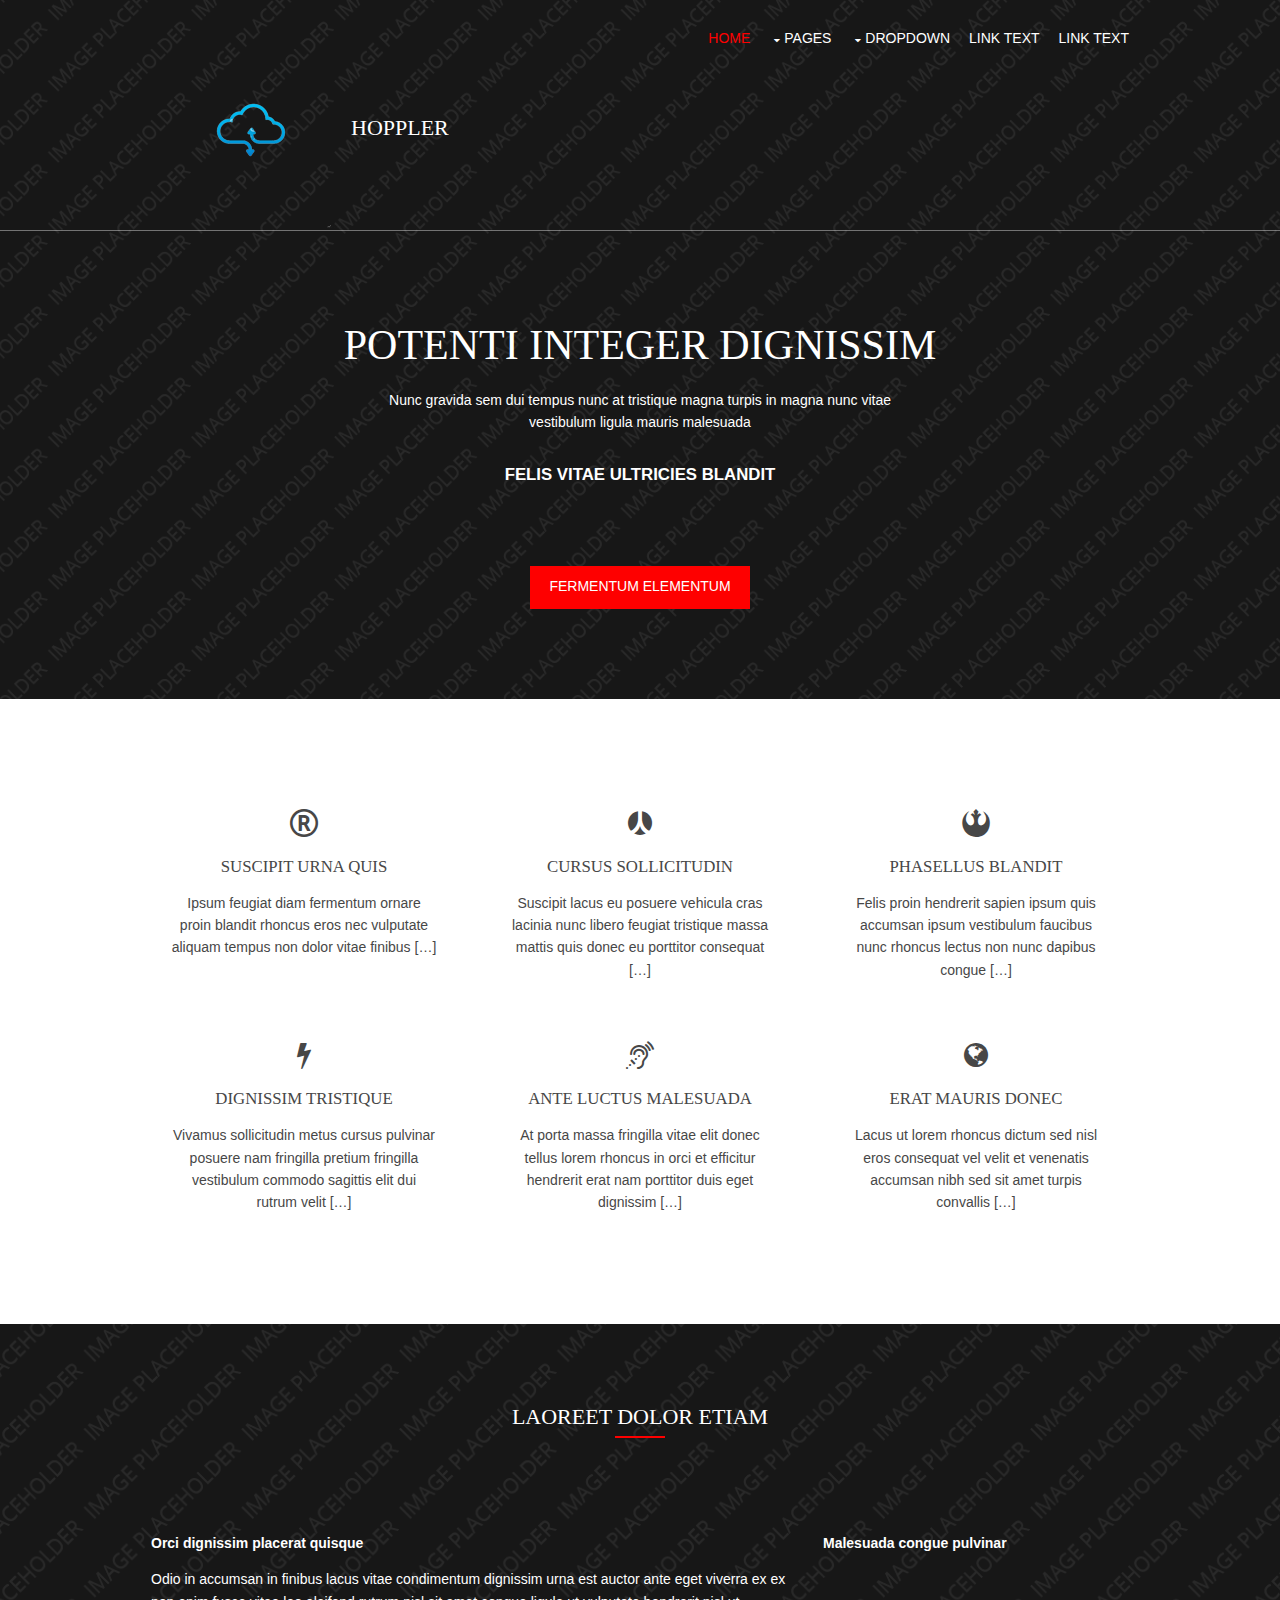
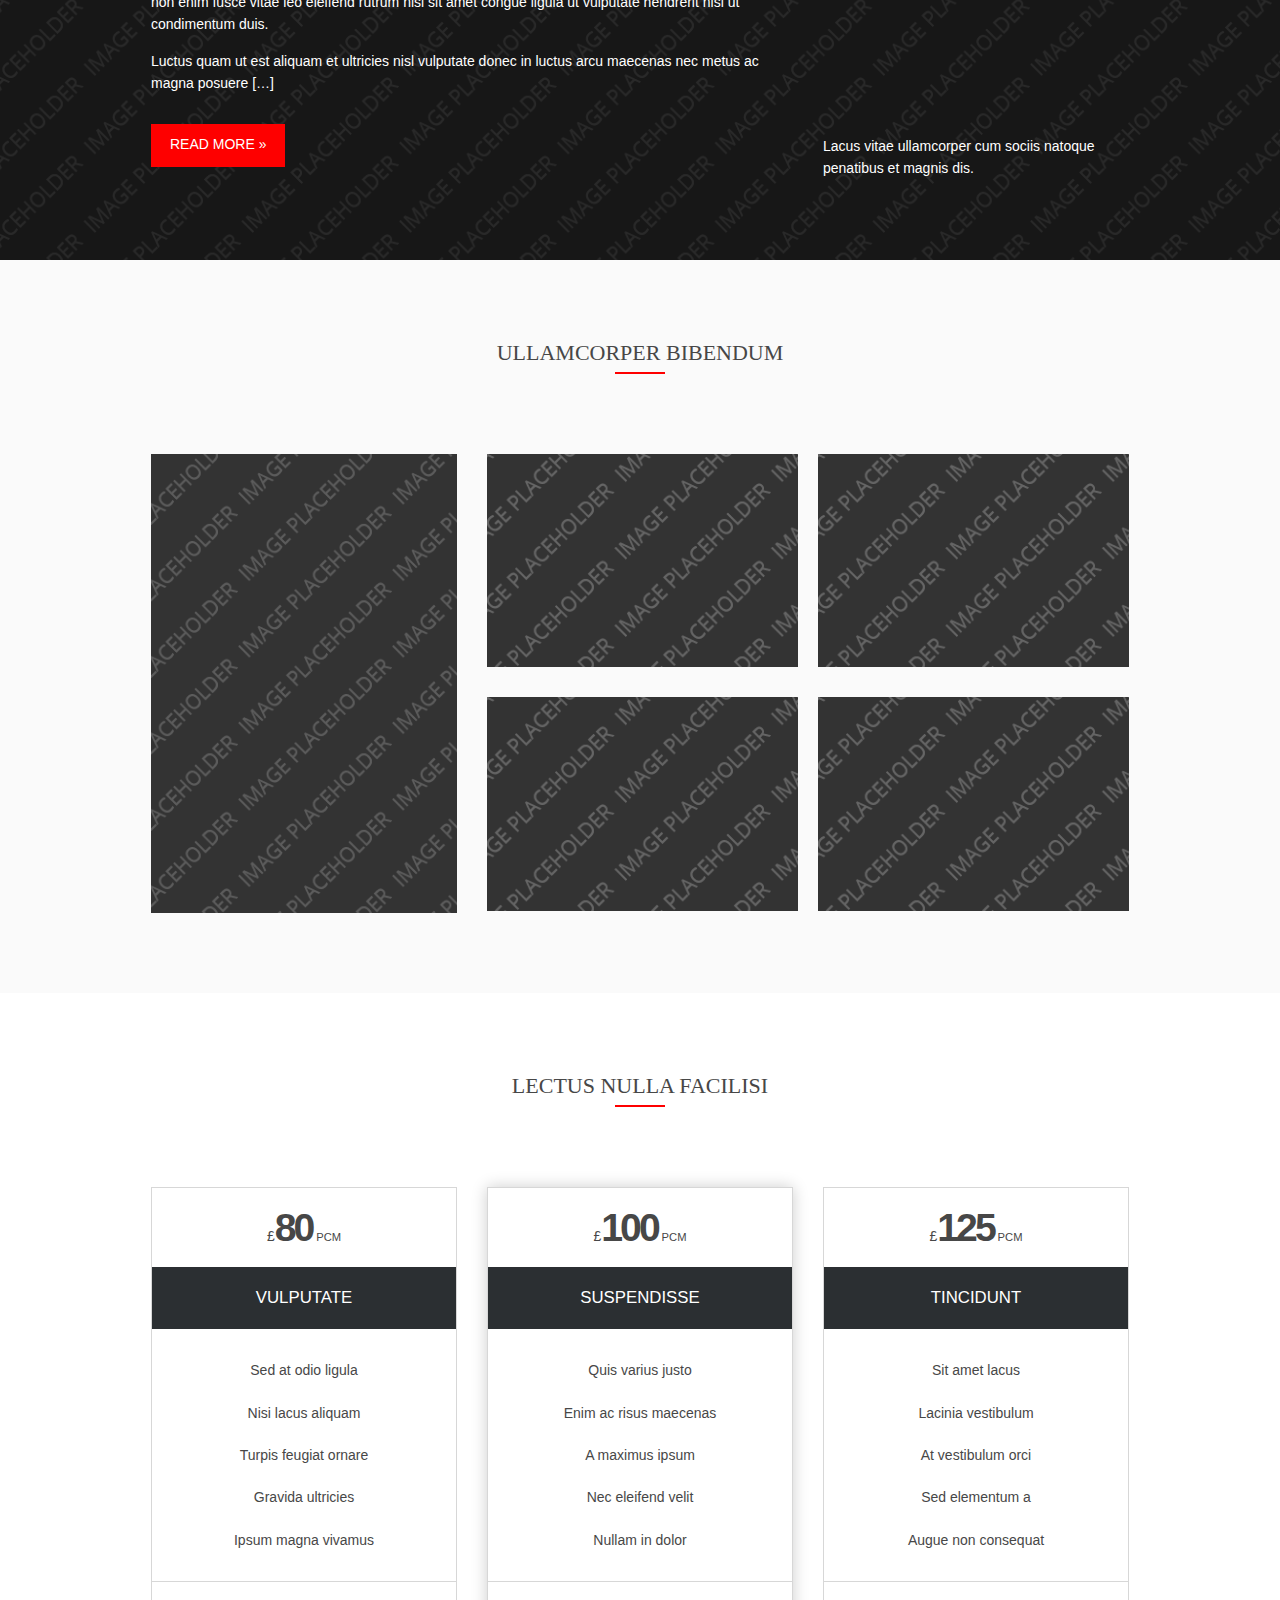
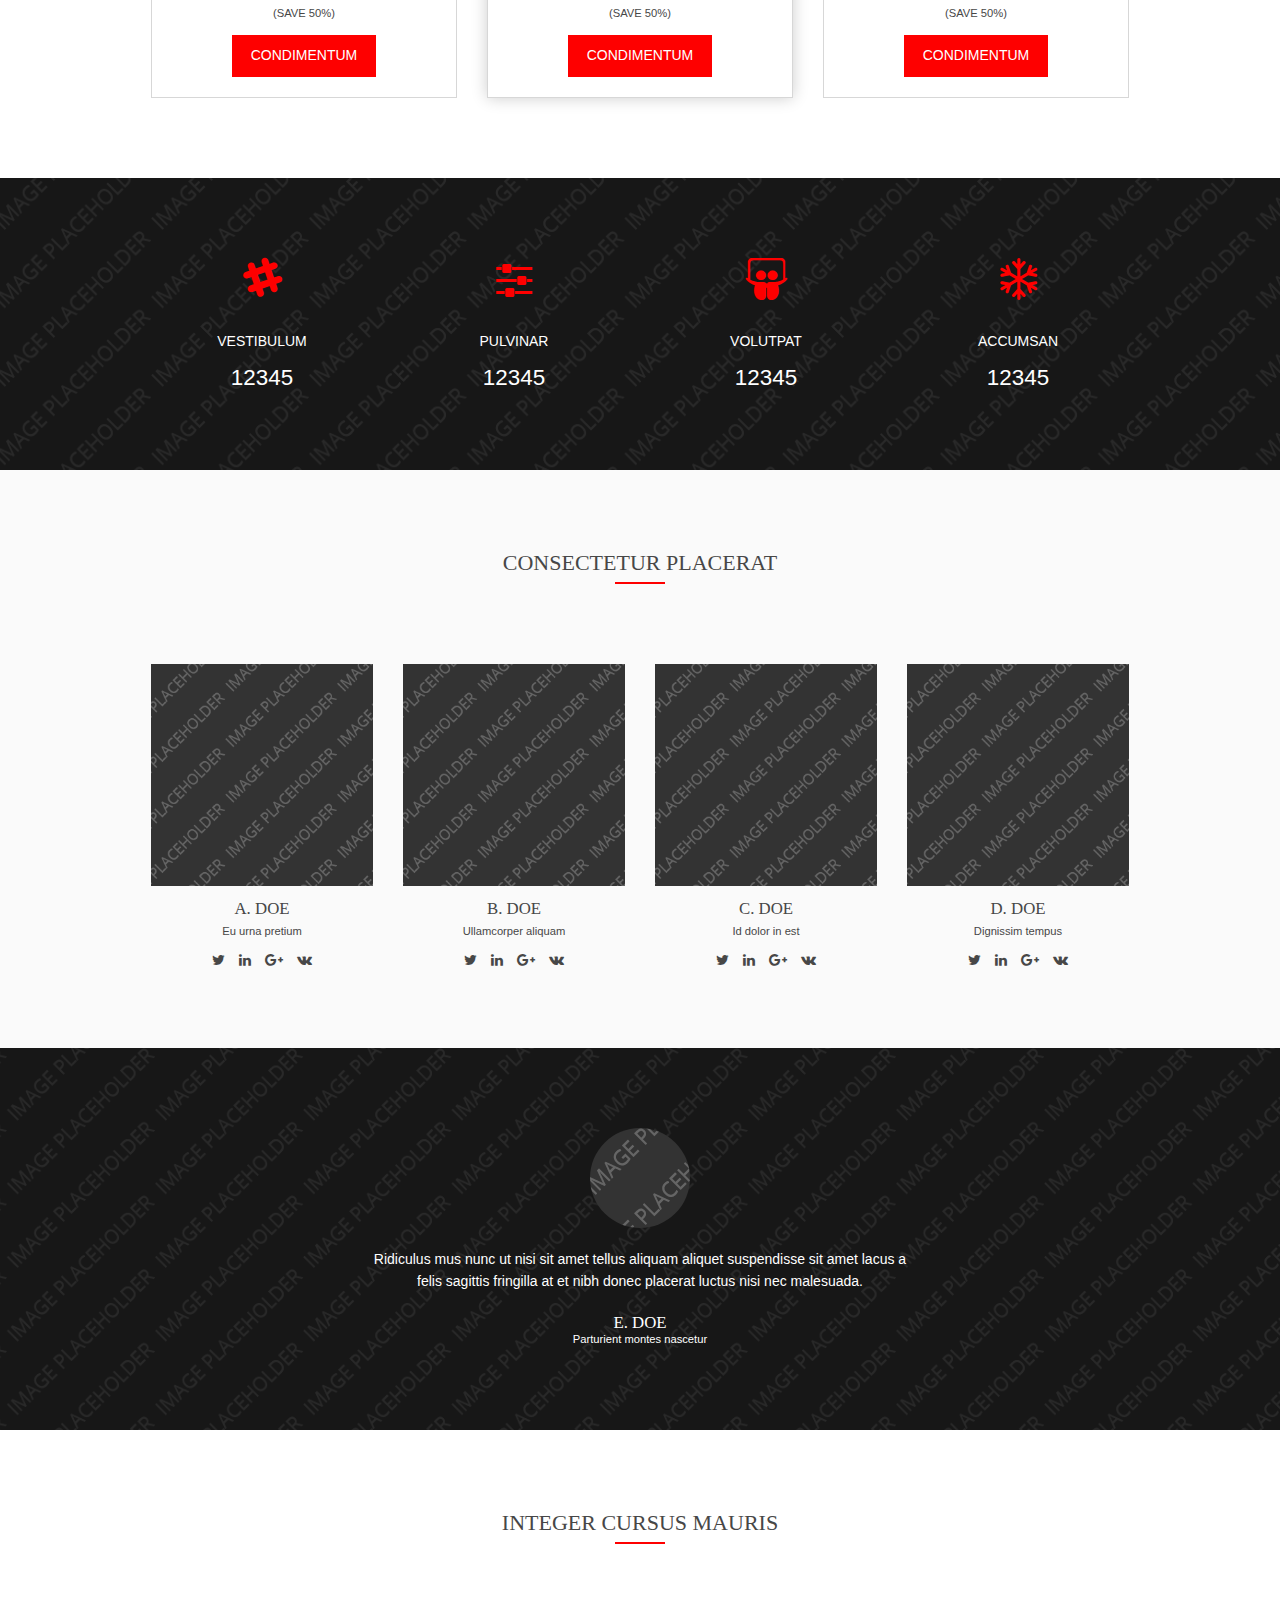
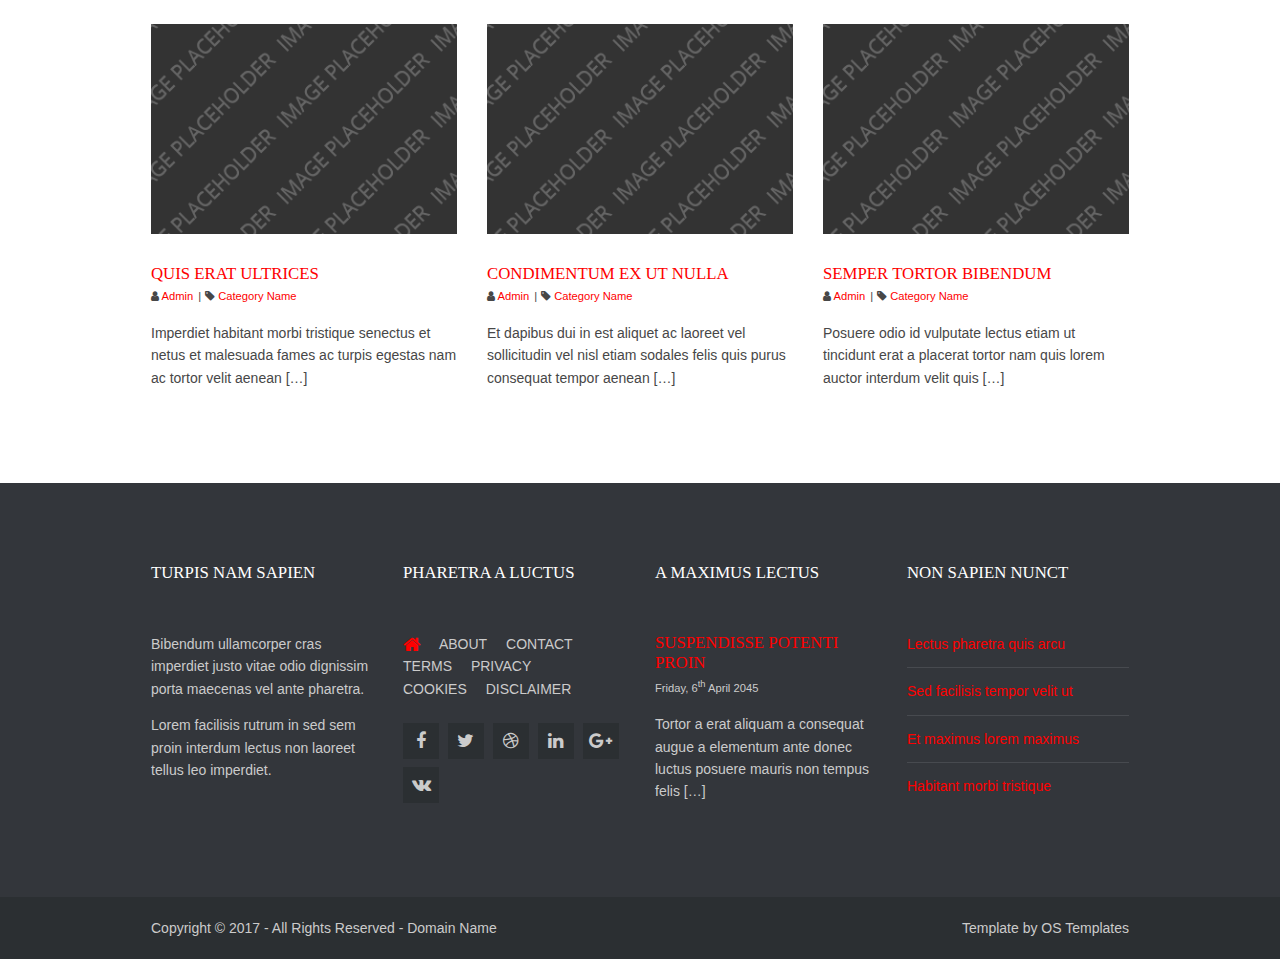
<file: src/main/webapp/WEB-INF/hoppler/index.html>
<!DOCTYPE html>
<!--
Template Name: Hoppler
Author: <a href="http://www.os-templates.com/">OS Templates</a>
Author URI: http://www.os-templates.com/
Licence: Free to use under our free template licence terms
Licence URI: http://www.os-templates.com/template-terms
-->
<html lang="">
<!-- To declare your language - read more here: https://www.w3.org/International/questions/qa-html-language-declarations -->
<head>
<title>Hoppler</title>
<meta charset="utf-8">
<meta name="viewport" content="width=device-width, initial-scale=1.0, maximum-scale=1.0, user-scalable=no">
<link href="layout/styles/layout.css" rel="stylesheet" type="text/css" media="all">
</head>
<body id="top">
<!-- ################################################################################################ -->
<!-- ################################################################################################ -->
<!-- ################################################################################################ -->
<!-- Top Background Image Wrapper -->
<div class="bgded overlay" style="background-image:url('images/demo/backgrounds/01.png');"> 
  <!-- ################################################################################################ -->
  <div class="wrapper row1">
    <header id="header" class="hoc clear"> 
      <!-- ################################################################################################ -->
      <div id="logo" class="fl_left">
        <h1><a href="index.html"><img src="images/demo/icon.png" />Hoppler</a></h1>
      </div>
      <nav id="mainav" class="fl_right">
        <ul class="clear">
          <li class="active"><a href="index.html">Home</a></li>
          <li><a class="drop" href="#">Pages</a>
            <ul>
              <li><a href="pages/gallery.html">Gallery</a></li>
              <li><a href="pages/full-width.html">Full Width</a></li>
              <li><a href="pages/sidebar-left.html">Sidebar Left</a></li>
              <li><a href="pages/sidebar-right.html">Sidebar Right</a></li>
              <li><a href="pages/basic-grid.html">Basic Grid</a></li>
            </ul>
          </li>
          <li><a class="drop" href="#">Dropdown</a>
            <ul>
              <li><a href="#">Level 2</a></li>
              <li><a class="drop" href="#">Level 2 + Drop</a>
                <ul>
                  <li><a href="#">Level 3</a></li>
                  <li><a href="#">Level 3</a></li>
                  <li><a href="#">Level 3</a></li>
                </ul>
              </li>
              <li><a href="#">Level 2</a></li>
            </ul>
          </li>
          <li><a href="#">Link Text</a></li>
          <li><a href="#">Link Text</a></li>
        </ul>
      </nav>
      <!-- ################################################################################################ -->
    </header>
  </div>
  <!-- ################################################################################################ -->
  <!-- ################################################################################################ -->
  <!-- ################################################################################################ -->
  <div id="pageintro" class="hoc clear">
    <article> 
      <!-- ################################################################################################ -->
      <h3 class="heading">Potenti integer dignissim</h3>
      <p>Nunc gravida sem dui tempus nunc at tristique magna turpis in magna nunc vitae vestibulum ligula mauris malesuada</p>
      <p class="font-x1 uppercase bold">Felis vitae ultricies blandit</p>
      <footer><a class="btn" href="#">Fermentum elementum</a></footer>
      <!-- ################################################################################################ -->
    </article>
  </div>
  <!-- ################################################################################################ -->
</div>
<!-- End Top Background Image Wrapper -->
<!-- ################################################################################################ -->
<!-- ################################################################################################ -->
<!-- ################################################################################################ -->
<div class="wrapper row3">
  <main class="hoc container clear"> 
    <!-- main body -->
    <!-- ################################################################################################ -->
    <ul class="nospace group services">
      <li class="one_third first">
        <article><a href="#"><i class="fa fa-2x fa-registered"></i></a>
          <h6 class="heading font-x1">Suscipit urna quis</h6>
          <p>Ipsum feugiat diam fermentum ornare proin blandit rhoncus eros nec vulputate aliquam tempus non dolor vitae finibus [&hellip;]</p>
        </article>
      </li>
      <li class="one_third">
        <article><a href="#"><i class="fa fa-2x fa-renren"></i></a>
          <h6 class="heading font-x1">Cursus sollicitudin</h6>
          <p>Suscipit lacus eu posuere vehicula cras lacinia nunc libero feugiat tristique massa mattis quis donec eu porttitor consequat [&hellip;]</p>
        </article>
      </li>
      <li class="one_third">
        <article><a href="#"><i class="fa fa-2x fa-resistance"></i></a>
          <h6 class="heading font-x1">Phasellus blandit</h6>
          <p>Felis proin hendrerit sapien ipsum quis accumsan ipsum vestibulum faucibus nunc rhoncus lectus non nunc dapibus congue [&hellip;]</p>
        </article>
      </li>
      <li class="one_third first">
        <article><a href="#"><i class="fa fa-2x fa-flash"></i></a>
          <h6 class="heading font-x1">Dignissim tristique</h6>
          <p>Vivamus sollicitudin metus cursus pulvinar posuere nam fringilla pretium fringilla vestibulum commodo sagittis elit dui rutrum velit [&hellip;]</p>
        </article>
      </li>
      <li class="one_third">
        <article><a href="#"><i class="fa fa-2x fa-assistive-listening-systems"></i></a>
          <h6 class="heading font-x1">Ante luctus malesuada</h6>
          <p>At porta massa fringilla vitae elit donec tellus lorem rhoncus in orci et efficitur hendrerit erat nam porttitor duis eget dignissim [&hellip;]</p>
        </article>
      </li>
      <li class="one_third">
        <article><a href="#"><i class="fa fa-2x fa-globe"></i></a>
          <h6 class="heading font-x1">Erat mauris donec</h6>
          <p>Lacus ut lorem rhoncus dictum sed nisl eros consequat vel velit et venenatis accumsan nibh sed sit amet turpis convallis [&hellip;]</p>
        </article>
      </li>
    </ul>
    <!-- ################################################################################################ -->
    <!-- / main body -->
    <div class="clear"></div>
  </main>
</div>
<!-- ################################################################################################ -->
<!-- ################################################################################################ -->
<!-- ################################################################################################ -->
<div class="wrapper bgded overlay" style="background-image:url('images/demo/backgrounds/02.png');">
  <div class="hoc container clear"> 
    <!-- ################################################################################################ -->
    <div class="sectiontitle">
      <h6 class="heading">Laoreet dolor etiam</h6>
    </div>
    <div class="group">
      <div class="two_third first">
        <p><strong>Orci dignissim placerat quisque</strong></p>
        <p>Odio in accumsan in finibus lacus vitae condimentum dignissim urna est auctor ante eget viverra ex ex non enim fusce vitae leo eleifend rutrum nisl sit amet congue ligula ut vulputate hendrerit nisl ut condimentum duis.</p>
        <p class="btmspace-30">Luctus quam ut est aliquam et ultricies nisl vulputate donec in luctus arcu maecenas nec metus ac magna posuere [&hellip;]</p>
        <footer><a class="btn" href="#">Read More &raquo;</a></footer>
      </div>
      <div class="one_third">
        <p><strong>Malesuada congue pulvinar</strong></p>
        <figure class="videocontainer"> 
          <!-- Important: Any type of video called via "iframe" must be in a container using class="videocontainer" -->
          <iframe src="https://www.youtube-nocookie.com/embed/8Z9089048wk?modestbranding=1&amp;showinfo=0&amp;vq=hd1080&amp;rel=0&amp;wmode=transparent" allowfullscreen style="border:none;"></iframe>
          <figcaption>Lacus vitae ullamcorper cum sociis natoque penatibus et magnis dis.</figcaption>
        </figure>
      </div>
    </div>
    <!-- ################################################################################################ -->
  </div>
</div>
<!-- ################################################################################################ -->
<!-- ################################################################################################ -->
<!-- ################################################################################################ -->
<div class="wrapper row2">
  <section class="hoc container clear"> 
    <!-- ################################################################################################ -->
    <div class="sectiontitle">
      <h6 class="heading">Ullamcorper bibendum</h6>
    </div>
    <div class="group">
      <div class="one_third first"><a class="imgover" href="#"><img src="images/demo/320x480.png" alt=""></a></div>
      <div class="two_third">
        <figure class="group">
          <div class="one_half first btmspace-30"><a class="imgover" href="#"><img src="images/demo/320x220.png" alt=""></a></div>
          <div class="one_half btmspace-30"><a class="imgover" href="#"><img src="images/demo/320x220.png" alt=""></a></div>
          <div class="one_half first"><a class="imgover" href="#"><img src="images/demo/320x220.png" alt=""></a></div>
          <div class="one_half"><a class="imgover" href="#"><img src="images/demo/320x220.png" alt=""></a></div>
        </figure>
      </div>
    </div>
    <!-- ################################################################################################ -->
  </section>
</div>
<!-- ################################################################################################ -->
<!-- ################################################################################################ -->
<!-- ################################################################################################ -->
<div class="wrapper row3">
  <section class="hoc container clear"> 
    <!-- ################################################################################################ -->
    <div class="sectiontitle">
      <h6 class="heading">Lectus nulla facilisi</h6>
    </div>
    <div class="group">
      <figure class="one_third first">
        <ul class="nospace pricelist">
          <li>&pound;<strong>80</strong> <em>pcm</em></li>
          <li>Vulputate</li>
          <li>Sed at odio ligula</li>
          <li>Nisi lacus aliquam</li>
          <li>Turpis feugiat ornare</li>
          <li>Gravida ultricies</li>
          <li class="last">Ipsum magna vivamus</li>
          <li>
            <p>(Save 50%)</p>
            <p><a class="btn" href="#">Condimentum</a></p>
          </li>
        </ul>
      </figure>
      <figure class="one_third">
        <ul class="nospace pricelist bargain">
          <li>&pound;<strong>100</strong> <em>pcm</em></li>
          <li>Suspendisse</li>
          <li>Quis varius justo</li>
          <li>Enim ac risus maecenas</li>
          <li>A maximus ipsum</li>
          <li>Nec eleifend velit</li>
          <li class="last">Nullam in dolor</li>
          <li>
            <p>(Save 50%)</p>
            <p><a class="btn" href="#">Condimentum</a></p>
          </li>
        </ul>
      </figure>
      <figure class="one_third">
        <ul class="nospace pricelist">
          <li>&pound;<strong>125</strong> <em>pcm</em></li>
          <li>Tincidunt</li>
          <li>Sit amet lacus</li>
          <li>Lacinia vestibulum</li>
          <li>At vestibulum orci</li>
          <li>Sed elementum a</li>
          <li class="last">Augue non consequat</li>
          <li>
            <p>(Save 50%)</p>
            <p><a class="btn" href="#">Condimentum</a></p>
          </li>
        </ul>
      </figure>
    </div>
    <!-- ################################################################################################ -->
  </section>
</div>
<!-- ################################################################################################ -->
<!-- ################################################################################################ -->
<!-- ################################################################################################ -->
<div class="wrapper bgded overlay" style="background-image:url('images/demo/backgrounds/03.png');">
  <div class="hoc container clear"> 
    <!-- ################################################################################################ -->
    <ul id="stats" class="nospace group">
      <li class="one_quarter first"><a href="#"><i class="fa fa-3x fa-slack"></i></a>
        <p>Vestibulum</p>
        <p>12345</p>
      </li>
      <li class="one_quarter"><a href="#"><i class="fa fa-3x fa-sliders"></i></a>
        <p>Pulvinar</p>
        <p>12345</p>
      </li>
      <li class="one_quarter"><a href="#"><i class="fa fa-3x fa-slideshare"></i></a>
        <p>Volutpat</p>
        <p>12345</p>
      </li>
      <li class="one_quarter"><a href="#"><i class="fa fa-3x fa-snowflake-o"></i></a>
        <p>Accumsan</p>
        <p>12345</p>
      </li>
    </ul>
    <!-- ################################################################################################ -->
  </div>
</div>
<!-- ################################################################################################ -->
<!-- ################################################################################################ -->
<!-- ################################################################################################ -->
<div class="wrapper row2">
  <section class="hoc container clear"> 
    <!-- ################################################################################################ -->
    <div class="sectiontitle">
      <h6 class="heading">Consectetur placerat</h6>
    </div>
    <div class="group team">
      <figure class="one_quarter first"><a class="imgover" href="#"><img src="images/demo/320x320.png" alt=""></a>
        <figcaption>
          <h6 class="heading">A. Doe</h6>
          <em>Eu urna pretium</em>
          <footer>
            <ul class="faico clear">
              <li><a class="faicon-twitter" href="#"><i class="fa fa-twitter"></i></a></li>
              <li><a class="faicon-linkedin" href="#"><i class="fa fa-linkedin"></i></a></li>
              <li><a class="faicon-google-plus" href="#"><i class="fa fa-google-plus"></i></a></li>
              <li><a class="faicon-vk" href="#"><i class="fa fa-vk"></i></a></li>
            </ul>
          </footer>
        </figcaption>
      </figure>
      <figure class="one_quarter"><a class="imgover" href="#"><img src="images/demo/320x320.png" alt=""></a>
        <figcaption>
          <h6 class="heading">B. Doe</h6>
          <em>Ullamcorper aliquam</em>
          <footer>
            <ul class="faico clear">
              <li><a class="faicon-twitter" href="#"><i class="fa fa-twitter"></i></a></li>
              <li><a class="faicon-linkedin" href="#"><i class="fa fa-linkedin"></i></a></li>
              <li><a class="faicon-google-plus" href="#"><i class="fa fa-google-plus"></i></a></li>
              <li><a class="faicon-vk" href="#"><i class="fa fa-vk"></i></a></li>
            </ul>
          </footer>
        </figcaption>
      </figure>
      <figure class="one_quarter"><a class="imgover" href="#"><img src="images/demo/320x320.png" alt=""></a>
        <figcaption>
          <h6 class="heading">C. Doe</h6>
          <em>Id dolor in est</em>
          <footer>
            <ul class="faico clear">
              <li><a class="faicon-twitter" href="#"><i class="fa fa-twitter"></i></a></li>
              <li><a class="faicon-linkedin" href="#"><i class="fa fa-linkedin"></i></a></li>
              <li><a class="faicon-google-plus" href="#"><i class="fa fa-google-plus"></i></a></li>
              <li><a class="faicon-vk" href="#"><i class="fa fa-vk"></i></a></li>
            </ul>
          </footer>
        </figcaption>
      </figure>
      <figure class="one_quarter"><a class="imgover" href="#"><img src="images/demo/320x320.png" alt=""></a>
        <figcaption>
          <h6 class="heading">D. Doe</h6>
          <em>Dignissim tempus</em>
          <footer>
            <ul class="faico clear">
              <li><a class="faicon-twitter" href="#"><i class="fa fa-twitter"></i></a></li>
              <li><a class="faicon-linkedin" href="#"><i class="fa fa-linkedin"></i></a></li>
              <li><a class="faicon-google-plus" href="#"><i class="fa fa-google-plus"></i></a></li>
              <li><a class="faicon-vk" href="#"><i class="fa fa-vk"></i></a></li>
            </ul>
          </footer>
        </figcaption>
      </figure>
    </div>
    <!-- ################################################################################################ -->
  </section>
</div>
<!-- ################################################################################################ -->
<!-- ################################################################################################ -->
<!-- ################################################################################################ -->
<div class="wrapper bgded overlay" style="background-image:url('images/demo/backgrounds/04.png');">
  <div class="hoc container testimonials clear"> 
    <!-- ################################################################################################ -->
    <article><img src="images/demo/100x100.png" alt="">
      <blockquote>Ridiculus mus nunc ut nisi sit amet tellus aliquam aliquet suspendisse sit amet lacus a felis sagittis fringilla at et nibh donec placerat luctus nisi nec malesuada.</blockquote>
      <h6 class="heading font-x1">E. Doe</h6>
      <em>Parturient montes nascetur</em></article>
    <!-- ################################################################################################ -->
  </div>
</div>
<!-- ################################################################################################ -->
<!-- ################################################################################################ -->
<!-- ################################################################################################ -->
<div class="wrapper row3">
  <div class="hoc container clear"> 
    <!-- ################################################################################################ -->
    <div class="sectiontitle">
      <h6 class="heading">Integer cursus mauris</h6>
    </div>
    <ul class="nospace group latest">
      <li class="one_third first">
        <article>
          <figure><a class="imgover" href="#"><img src="images/demo/320x220.png" alt=""></a></figure>
          <div class="txtwrap">
            <h4 class="heading"><a href="#">Quis erat ultrices</a></h4>
            <ul class="nospace meta">
              <li><i class="fa fa-user"></i> <a href="#">Admin</a></li>
              <li><i class="fa fa-tag"></i> <a href="#">Category Name</a></li>
            </ul>
            <p>Imperdiet habitant morbi tristique senectus et netus et malesuada fames ac turpis egestas nam ac tortor velit aenean [&hellip;]</p>
          </div>
        </article>
      </li>
      <li class="one_third">
        <article>
          <figure><a class="imgover" href="#"><img src="images/demo/320x220.png" alt=""></a></figure>
          <div class="txtwrap">
            <h4 class="heading"><a href="#">Condimentum ex ut nulla</a></h4>
            <ul class="nospace meta">
              <li><i class="fa fa-user"></i> <a href="#">Admin</a></li>
              <li><i class="fa fa-tag"></i> <a href="#">Category Name</a></li>
            </ul>
            <p>Et dapibus dui in est aliquet ac laoreet vel sollicitudin vel nisl etiam sodales felis quis purus consequat tempor aenean [&hellip;]</p>
          </div>
        </article>
      </li>
      <li class="one_third">
        <article>
          <figure><a class="imgover" href="#"><img src="images/demo/320x220.png" alt=""></a></figure>
          <div class="txtwrap">
            <h4 class="heading"><a href="#">Semper tortor bibendum</a></h4>
            <ul class="nospace meta">
              <li><i class="fa fa-user"></i> <a href="#">Admin</a></li>
              <li><i class="fa fa-tag"></i> <a href="#">Category Name</a></li>
            </ul>
            <p>Posuere odio id vulputate lectus etiam ut tincidunt erat a placerat tortor nam quis lorem auctor interdum velit quis [&hellip;]</p>
          </div>
        </article>
      </li>
    </ul>
    <!-- ################################################################################################ -->
  </div>
</div>
<!-- ################################################################################################ -->
<!-- ################################################################################################ -->
<!-- ################################################################################################ -->
<div class="wrapper row4">
  <footer id="footer" class="hoc clear"> 
    <!-- ################################################################################################ -->
    <div class="one_quarter first">
      <h6 class="heading">Turpis nam sapien</h6>
      <p>Bibendum ullamcorper cras imperdiet justo vitae odio dignissim porta maecenas vel ante pharetra.</p>
      <p>Lorem facilisis rutrum in sed sem proin interdum lectus non laoreet tellus leo imperdiet.</p>
    </div>
    <div class="one_quarter">
      <h6 class="heading">Pharetra a luctus</h6>
      <nav>
        <ul class="nospace">
          <li><a href="index.html"><i class="fa fa-lg fa-home"></i></a></li>
          <li><a href="#">About</a></li>
          <li><a href="#">Contact</a></li>
          <li><a href="#">Terms</a></li>
          <li><a href="#">Privacy</a></li>
          <li><a href="#">Cookies</a></li>
          <li><a href="#">Disclaimer</a></li>
        </ul>
      </nav>
      <ul class="faico clear">
        <li><a class="faicon-facebook" href="#"><i class="fa fa-facebook"></i></a></li>
        <li><a class="faicon-twitter" href="#"><i class="fa fa-twitter"></i></a></li>
        <li><a class="faicon-dribble" href="#"><i class="fa fa-dribbble"></i></a></li>
        <li><a class="faicon-linkedin" href="#"><i class="fa fa-linkedin"></i></a></li>
        <li><a class="faicon-google-plus" href="#"><i class="fa fa-google-plus"></i></a></li>
        <li><a class="faicon-vk" href="#"><i class="fa fa-vk"></i></a></li>
      </ul>
    </div>
    <div class="one_quarter">
      <h6 class="heading">A maximus lectus</h6>
      <article>
        <h2 class="nospace font-x1"><a href="#">Suspendisse potenti proin</a></h2>
        <time class="font-xs" datetime="2045-04-06">Friday, 6<sup>th</sup> April 2045</time>
        <p>Tortor a erat aliquam a consequat augue a elementum ante donec luctus posuere mauris non tempus felis [&hellip;]</p>
      </article>
    </div>
    <div class="one_quarter">
      <h6 class="heading">Non sapien nunct</h6>
      <ul class="nospace linklist">
        <li><a href="#">Lectus pharetra quis arcu</a></li>
        <li><a href="#">Sed facilisis tempor velit ut</a></li>
        <li><a href="#">Et maximus lorem maximus</a></li>
        <li><a href="#">Habitant morbi tristique</a></li>
      </ul>
    </div>
    <!-- ################################################################################################ -->
  </footer>
</div>
<!-- ################################################################################################ -->
<!-- ################################################################################################ -->
<!-- ################################################################################################ -->
<div class="wrapper row5">
  <div id="copyright" class="hoc clear"> 
    <!-- ################################################################################################ -->
    <p class="fl_left">Copyright &copy; 2017 - All Rights Reserved - <a href="#">Domain Name</a></p>
    <p class="fl_right">Template by <a target="_blank" href="http://www.os-templates.com/" title="Free Website Templates">OS Templates</a></p>
    <!-- ################################################################################################ -->
  </div>
</div>
<!-- ################################################################################################ -->
<!-- ################################################################################################ -->
<!-- ################################################################################################ -->
<a id="backtotop" href="#top"><i class="fa fa-chevron-up"></i></a>
<!-- JAVASCRIPTS -->
<script src="layout/scripts/jquery.min.js"></script>
<script src="layout/scripts/jquery.backtotop.js"></script>
<script src="layout/scripts/jquery.mobilemenu.js"></script>
</body>
</html>
</file>
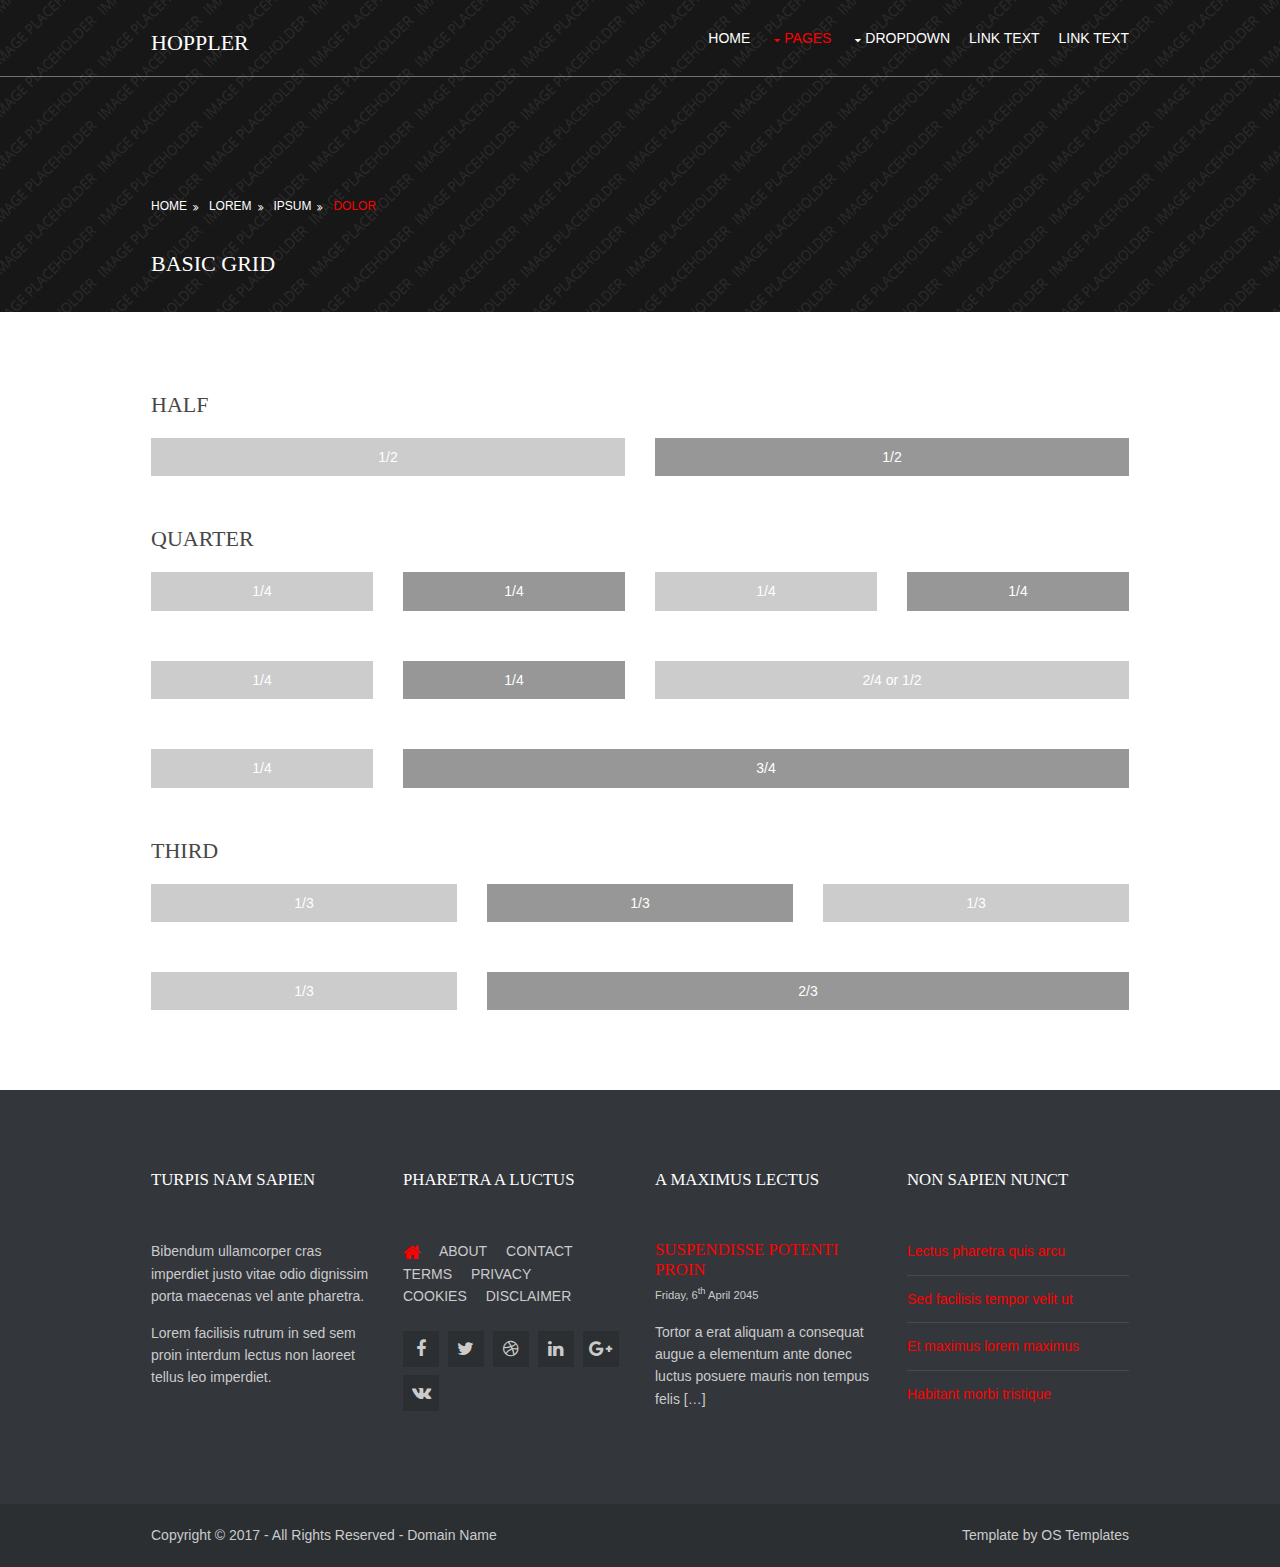
<file: src/main/webapp/WEB-INF/hoppler/pages/basic-grid.html>
<!DOCTYPE html>
<!--
Template Name: Hoppler
Author: <a href="http://www.os-templates.com/">OS Templates</a>
Author URI: http://www.os-templates.com/
Licence: Free to use under our free template licence terms
Licence URI: http://www.os-templates.com/template-terms
-->
<html lang="">
<!-- To declare your language - read more here: https://www.w3.org/International/questions/qa-html-language-declarations -->
<head>
<title>Hoppler | Pages | Basic Grid</title>
<meta charset="utf-8">
<meta name="viewport" content="width=device-width, initial-scale=1.0, maximum-scale=1.0, user-scalable=no">
<link href="../layout/styles/layout.css" rel="stylesheet" type="text/css" media="all">
<style type="text/css">
/* DEMO ONLY */
.container .demo{text-align:center;}
.container .demo div{padding:8px 0;}
.container .demo div:nth-child(odd){color:#FFFFFF; background:#CCCCCC;}
.container .demo div:nth-child(even){color:#FFFFFF; background:#979797;}
@media screen and (max-width:900px){.container .demo div{margin-bottom:0;}}
/* DEMO ONLY */
</style>
</head>
<body id="top">
<!-- ################################################################################################ -->
<!-- ################################################################################################ -->
<!-- ################################################################################################ -->
<!-- Top Background Image Wrapper -->
<div class="bgded overlay" style="background-image:url('../images/demo/backgrounds/01.png');"> 
  <!-- ################################################################################################ -->
  <div class="wrapper row1">
    <header id="header" class="hoc clear"> 
      <!-- ################################################################################################ -->
      <div id="logo" class="fl_left">
        <h1><a href="../index.html">Hoppler</a></h1>
      </div>
      <nav id="mainav" class="fl_right">
        <ul class="clear">
          <li><a href="../index.html">Home</a></li>
          <li class="active"><a class="drop" href="#">Pages</a>
            <ul>
              <li><a href="gallery.html">Gallery</a></li>
              <li><a href="full-width.html">Full Width</a></li>
              <li><a href="sidebar-left.html">Sidebar Left</a></li>
              <li><a href="sidebar-right.html">Sidebar Right</a></li>
              <li class="active"><a href="basic-grid.html">Basic Grid</a></li>
            </ul>
          </li>
          <li><a class="drop" href="#">Dropdown</a>
            <ul>
              <li><a href="#">Level 2</a></li>
              <li><a class="drop" href="#">Level 2 + Drop</a>
                <ul>
                  <li><a href="#">Level 3</a></li>
                  <li><a href="#">Level 3</a></li>
                  <li><a href="#">Level 3</a></li>
                </ul>
              </li>
              <li><a href="#">Level 2</a></li>
            </ul>
          </li>
          <li><a href="#">Link Text</a></li>
          <li><a href="#">Link Text</a></li>
        </ul>
      </nav>
      <!-- ################################################################################################ -->
    </header>
  </div>
  <!-- ################################################################################################ -->
  <!-- ################################################################################################ -->
  <!-- ################################################################################################ -->
  <section id="breadcrumb" class="hoc clear"> 
    <!-- ################################################################################################ -->
    <ul>
      <li><a href="#">Home</a></li>
      <li><a href="#">Lorem</a></li>
      <li><a href="#">Ipsum</a></li>
      <li><a href="#">Dolor</a></li>
    </ul>
    <!-- ################################################################################################ -->
    <h6 class="heading">Basic Grid</h6>
    <!-- ################################################################################################ -->
  </section>
  <!-- ################################################################################################ -->
</div>
<!-- End Top Background Image Wrapper -->
<!-- ################################################################################################ -->
<!-- ################################################################################################ -->
<!-- ################################################################################################ -->
<div class="wrapper row3">
  <main class="hoc container clear"> 
    <!-- main body -->
    <!-- ################################################################################################ -->
    <div class="content"> 
      <!-- ################################################################################################ -->
      <h2>Half</h2>
      <!-- ################################################################################################ -->
      <div class="group btmspace-50 demo">
        <div class="one_half first">1/2</div>
        <div class="one_half">1/2</div>
      </div>
      <!-- ################################################################################################ -->
      <h2>Quarter</h2>
      <!-- ################################################################################################ -->
      <div class="group btmspace-50 demo">
        <div class="one_quarter first">1/4</div>
        <div class="one_quarter">1/4</div>
        <div class="one_quarter">1/4</div>
        <div class="one_quarter">1/4</div>
      </div>
      <div class="group btmspace-50 demo">
        <div class="one_quarter first">1/4</div>
        <div class="one_quarter">1/4</div>
        <div class="two_quarter">2/4 or 1/2</div>
      </div>
      <div class="group btmspace-50 demo">
        <div class="one_quarter first">1/4</div>
        <div class="three_quarter">3/4</div>
      </div>
      <!-- ################################################################################################ -->
      <h2>Third</h2>
      <!-- ################################################################################################ -->
      <div class="group btmspace-50 demo">
        <div class="one_third first">1/3</div>
        <div class="one_third">1/3</div>
        <div class="one_third">1/3</div>
      </div>
      <div class="group demo">
        <div class="one_third first">1/3</div>
        <div class="two_third">2/3</div>
      </div>
      <!-- ################################################################################################ -->
    </div>
    <!-- ################################################################################################ -->
    <!-- / main body -->
    <div class="clear"></div>
  </main>
</div>
<!-- ################################################################################################ -->
<!-- ################################################################################################ -->
<!-- ################################################################################################ -->
<div class="wrapper row4">
  <footer id="footer" class="hoc clear"> 
    <!-- ################################################################################################ -->
    <div class="one_quarter first">
      <h6 class="heading">Turpis nam sapien</h6>
      <p>Bibendum ullamcorper cras imperdiet justo vitae odio dignissim porta maecenas vel ante pharetra.</p>
      <p>Lorem facilisis rutrum in sed sem proin interdum lectus non laoreet tellus leo imperdiet.</p>
    </div>
    <div class="one_quarter">
      <h6 class="heading">Pharetra a luctus</h6>
      <nav>
        <ul class="nospace">
          <li><a href="../index.html"><i class="fa fa-lg fa-home"></i></a></li>
          <li><a href="#">About</a></li>
          <li><a href="#">Contact</a></li>
          <li><a href="#">Terms</a></li>
          <li><a href="#">Privacy</a></li>
          <li><a href="#">Cookies</a></li>
          <li><a href="#">Disclaimer</a></li>
        </ul>
      </nav>
      <ul class="faico clear">
        <li><a class="faicon-facebook" href="#"><i class="fa fa-facebook"></i></a></li>
        <li><a class="faicon-twitter" href="#"><i class="fa fa-twitter"></i></a></li>
        <li><a class="faicon-dribble" href="#"><i class="fa fa-dribbble"></i></a></li>
        <li><a class="faicon-linkedin" href="#"><i class="fa fa-linkedin"></i></a></li>
        <li><a class="faicon-google-plus" href="#"><i class="fa fa-google-plus"></i></a></li>
        <li><a class="faicon-vk" href="#"><i class="fa fa-vk"></i></a></li>
      </ul>
    </div>
    <div class="one_quarter">
      <h6 class="heading">A maximus lectus</h6>
      <article>
        <h2 class="nospace font-x1"><a href="#">Suspendisse potenti proin</a></h2>
        <time class="font-xs" datetime="2045-04-06">Friday, 6<sup>th</sup> April 2045</time>
        <p>Tortor a erat aliquam a consequat augue a elementum ante donec luctus posuere mauris non tempus felis [&hellip;]</p>
      </article>
    </div>
    <div class="one_quarter">
      <h6 class="heading">Non sapien nunct</h6>
      <ul class="nospace linklist">
        <li><a href="#">Lectus pharetra quis arcu</a></li>
        <li><a href="#">Sed facilisis tempor velit ut</a></li>
        <li><a href="#">Et maximus lorem maximus</a></li>
        <li><a href="#">Habitant morbi tristique</a></li>
      </ul>
    </div>
    <!-- ################################################################################################ -->
  </footer>
</div>
<!-- ################################################################################################ -->
<!-- ################################################################################################ -->
<!-- ################################################################################################ -->
<div class="wrapper row5">
  <div id="copyright" class="hoc clear"> 
    <!-- ################################################################################################ -->
    <p class="fl_left">Copyright &copy; 2017 - All Rights Reserved - <a href="#">Domain Name</a></p>
    <p class="fl_right">Template by <a target="_blank" href="http://www.os-templates.com/" title="Free Website Templates">OS Templates</a></p>
    <!-- ################################################################################################ -->
  </div>
</div>
<!-- ################################################################################################ -->
<!-- ################################################################################################ -->
<!-- ################################################################################################ -->
<a id="backtotop" href="#top"><i class="fa fa-chevron-up"></i></a>
<!-- JAVASCRIPTS -->
<script src="../layout/scripts/jquery.min.js"></script>
<script src="../layout/scripts/jquery.backtotop.js"></script>
<script src="../layout/scripts/jquery.mobilemenu.js"></script>
</body>
</html>
</file>
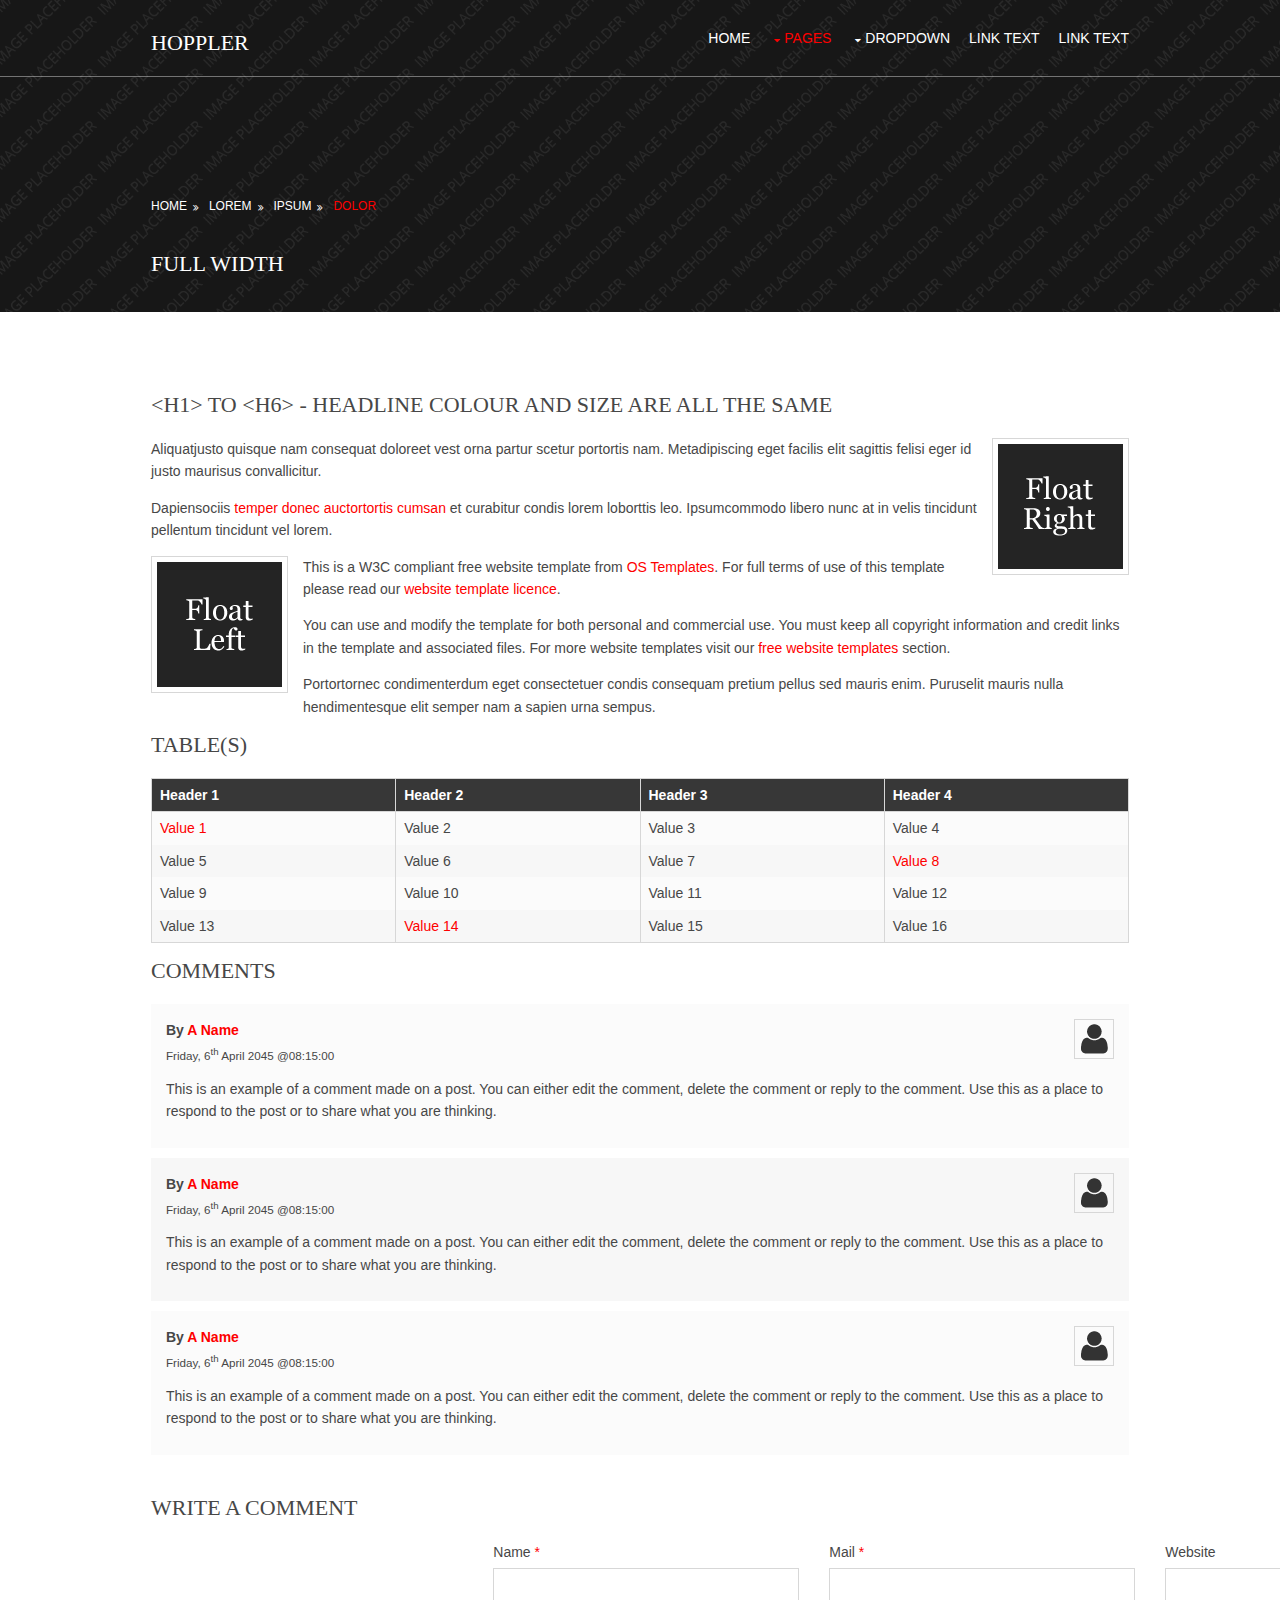
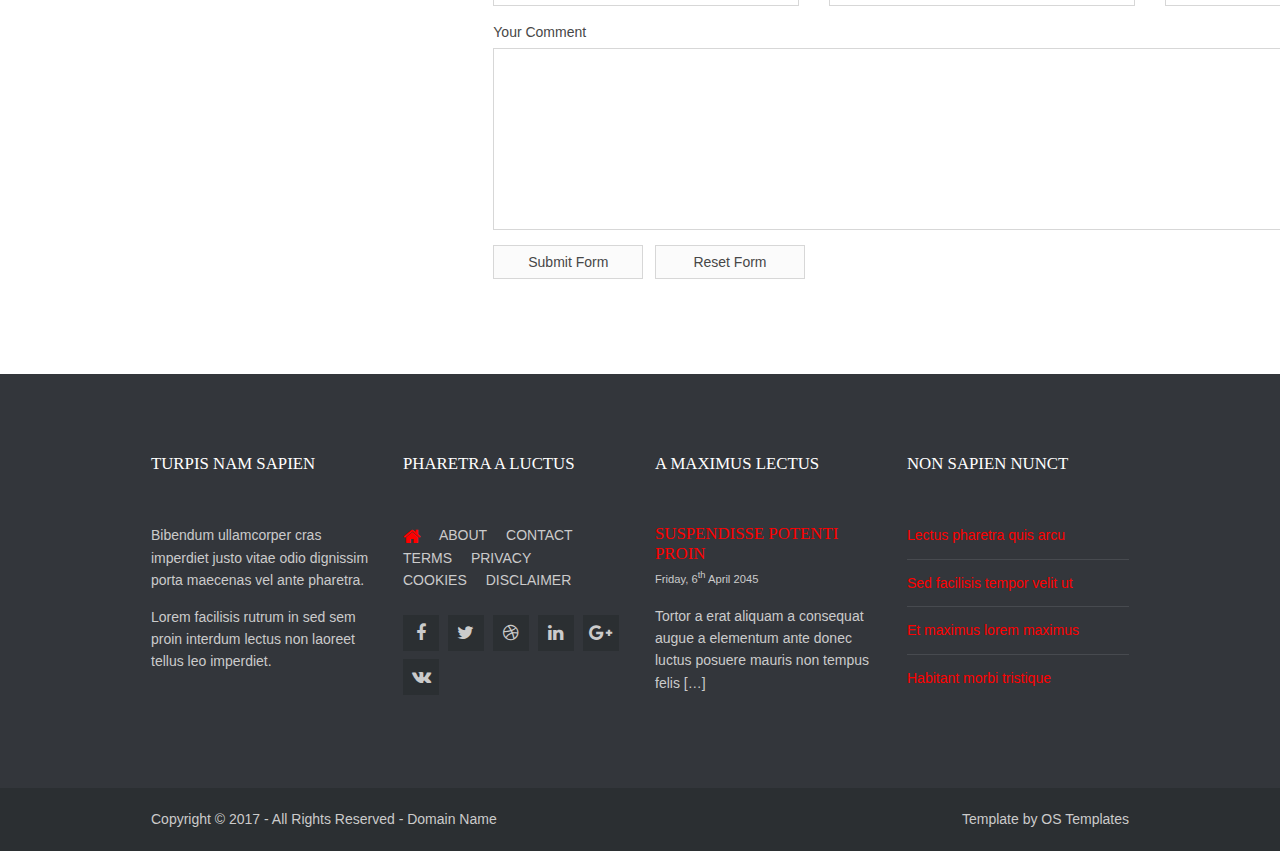
<file: src/main/webapp/WEB-INF/hoppler/pages/full-width.html>
<!DOCTYPE html>
<!--
Template Name: Hoppler
Author: <a href="http://www.os-templates.com/">OS Templates</a>
Author URI: http://www.os-templates.com/
Licence: Free to use under our free template licence terms
Licence URI: http://www.os-templates.com/template-terms
-->
<html lang="">
<!-- To declare your language - read more here: https://www.w3.org/International/questions/qa-html-language-declarations -->
<head>
<title>Hoppler | Pages | Full Width</title>
<meta charset="utf-8">
<meta name="viewport" content="width=device-width, initial-scale=1.0, maximum-scale=1.0, user-scalable=no">
<link href="../layout/styles/layout.css" rel="stylesheet" type="text/css" media="all">
</head>
<body id="top">
<!-- ################################################################################################ -->
<!-- ################################################################################################ -->
<!-- ################################################################################################ -->
<!-- Top Background Image Wrapper -->
<div class="bgded overlay" style="background-image:url('../images/demo/backgrounds/01.png');"> 
  <!-- ################################################################################################ -->
  <div class="wrapper row1">
    <header id="header" class="hoc clear"> 
      <!-- ################################################################################################ -->
      <div id="logo" class="fl_left">
        <h1><a href="../index.html">Hoppler</a></h1>
      </div>
      <nav id="mainav" class="fl_right">
        <ul class="clear">
          <li><a href="../index.html">Home</a></li>
          <li class="active"><a class="drop" href="#">Pages</a>
            <ul>
              <li><a href="gallery.html">Gallery</a></li>
              <li class="active"><a href="full-width.html">Full Width</a></li>
              <li><a href="sidebar-left.html">Sidebar Left</a></li>
              <li><a href="sidebar-right.html">Sidebar Right</a></li>
              <li><a href="basic-grid.html">Basic Grid</a></li>
            </ul>
          </li>
          <li><a class="drop" href="#">Dropdown</a>
            <ul>
              <li><a href="#">Level 2</a></li>
              <li><a class="drop" href="#">Level 2 + Drop</a>
                <ul>
                  <li><a href="#">Level 3</a></li>
                  <li><a href="#">Level 3</a></li>
                  <li><a href="#">Level 3</a></li>
                </ul>
              </li>
              <li><a href="#">Level 2</a></li>
            </ul>
          </li>
          <li><a href="#">Link Text</a></li>
          <li><a href="#">Link Text</a></li>
        </ul>
      </nav>
      <!-- ################################################################################################ -->
    </header>
  </div>
  <!-- ################################################################################################ -->
  <!-- ################################################################################################ -->
  <!-- ################################################################################################ -->
  <section id="breadcrumb" class="hoc clear"> 
    <!-- ################################################################################################ -->
    <ul>
      <li><a href="#">Home</a></li>
      <li><a href="#">Lorem</a></li>
      <li><a href="#">Ipsum</a></li>
      <li><a href="#">Dolor</a></li>
    </ul>
    <!-- ################################################################################################ -->
    <h6 class="heading">Full Width</h6>
    <!-- ################################################################################################ -->
  </section>
  <!-- ################################################################################################ -->
</div>
<!-- End Top Background Image Wrapper -->
<!-- ################################################################################################ -->
<!-- ################################################################################################ -->
<!-- ################################################################################################ -->
<div class="wrapper row3">
  <main class="hoc container clear"> 
    <!-- main body -->
    <!-- ################################################################################################ -->
    <div class="content"> 
      <!-- ################################################################################################ -->
      <h1>&lt;h1&gt; to &lt;h6&gt; - Headline Colour and Size Are All The Same</h1>
      <img class="imgr borderedbox inspace-5" src="../images/demo/imgr.gif" alt="">
      <p>Aliquatjusto quisque nam consequat doloreet vest orna partur scetur portortis nam. Metadipiscing eget facilis elit sagittis felisi eger id justo maurisus convallicitur.</p>
      <p>Dapiensociis <a href="#">temper donec auctortortis cumsan</a> et curabitur condis lorem loborttis leo. Ipsumcommodo libero nunc at in velis tincidunt pellentum tincidunt vel lorem.</p>
      <img class="imgl borderedbox inspace-5" src="../images/demo/imgl.gif" alt="">
      <p>This is a W3C compliant free website template from <a href="http://www.os-templates.com/" title="Free Website Templates">OS Templates</a>. For full terms of use of this template please read our <a href="http://www.os-templates.com/template-terms">website template licence</a>.</p>
      <p>You can use and modify the template for both personal and commercial use. You must keep all copyright information and credit links in the template and associated files. For more website templates visit our <a href="http://www.os-templates.com/">free website templates</a> section.</p>
      <p>Portortornec condimenterdum eget consectetuer condis consequam pretium pellus sed mauris enim. Puruselit mauris nulla hendimentesque elit semper nam a sapien urna sempus.</p>
      <h1>Table(s)</h1>
      <div class="scrollable">
        <table>
          <thead>
            <tr>
              <th>Header 1</th>
              <th>Header 2</th>
              <th>Header 3</th>
              <th>Header 4</th>
            </tr>
          </thead>
          <tbody>
            <tr>
              <td><a href="#">Value 1</a></td>
              <td>Value 2</td>
              <td>Value 3</td>
              <td>Value 4</td>
            </tr>
            <tr>
              <td>Value 5</td>
              <td>Value 6</td>
              <td>Value 7</td>
              <td><a href="#">Value 8</a></td>
            </tr>
            <tr>
              <td>Value 9</td>
              <td>Value 10</td>
              <td>Value 11</td>
              <td>Value 12</td>
            </tr>
            <tr>
              <td>Value 13</td>
              <td><a href="#">Value 14</a></td>
              <td>Value 15</td>
              <td>Value 16</td>
            </tr>
          </tbody>
        </table>
      </div>
      <div id="comments">
        <h2>Comments</h2>
        <ul>
          <li>
            <article>
              <header>
                <figure class="avatar"><img src="../images/demo/avatar.png" alt=""></figure>
                <address>
                By <a href="#">A Name</a>
                </address>
                <time datetime="2045-04-06T08:15+00:00">Friday, 6<sup>th</sup> April 2045 @08:15:00</time>
              </header>
              <div class="comcont">
                <p>This is an example of a comment made on a post. You can either edit the comment, delete the comment or reply to the comment. Use this as a place to respond to the post or to share what you are thinking.</p>
              </div>
            </article>
          </li>
          <li>
            <article>
              <header>
                <figure class="avatar"><img src="../images/demo/avatar.png" alt=""></figure>
                <address>
                By <a href="#">A Name</a>
                </address>
                <time datetime="2045-04-06T08:15+00:00">Friday, 6<sup>th</sup> April 2045 @08:15:00</time>
              </header>
              <div class="comcont">
                <p>This is an example of a comment made on a post. You can either edit the comment, delete the comment or reply to the comment. Use this as a place to respond to the post or to share what you are thinking.</p>
              </div>
            </article>
          </li>
          <li>
            <article>
              <header>
                <figure class="avatar"><img src="../images/demo/avatar.png" alt=""></figure>
                <address>
                By <a href="#">A Name</a>
                </address>
                <time datetime="2045-04-06T08:15+00:00">Friday, 6<sup>th</sup> April 2045 @08:15:00</time>
              </header>
              <div class="comcont">
                <p>This is an example of a comment made on a post. You can either edit the comment, delete the comment or reply to the comment. Use this as a place to respond to the post or to share what you are thinking.</p>
              </div>
            </article>
          </li>
        </ul>
        <h2>Write A Comment</h2>
        <form action="#" method="post">
          <div class="one_third first">
            <label for="name">Name <span>*</span></label>
            <input type="text" name="name" id="name" value="" size="22" required>
          </div>
          <div class="one_third">
            <label for="email">Mail <span>*</span></label>
            <input type="email" name="email" id="email" value="" size="22" required>
          </div>
          <div class="one_third">
            <label for="url">Website</label>
            <input type="url" name="url" id="url" value="" size="22">
          </div>
          <div class="block clear">
            <label for="comment">Your Comment</label>
            <textarea name="comment" id="comment" cols="25" rows="10"></textarea>
          </div>
          <div>
            <input type="submit" name="submit" value="Submit Form">
            &nbsp;
            <input type="reset" name="reset" value="Reset Form">
          </div>
        </form>
      </div>
      <!-- ################################################################################################ -->
    </div>
    <!-- ################################################################################################ -->
    <!-- / main body -->
    <div class="clear"></div>
  </main>
</div>
<!-- ################################################################################################ -->
<!-- ################################################################################################ -->
<!-- ################################################################################################ -->
<div class="wrapper row4">
  <footer id="footer" class="hoc clear"> 
    <!-- ################################################################################################ -->
    <div class="one_quarter first">
      <h6 class="heading">Turpis nam sapien</h6>
      <p>Bibendum ullamcorper cras imperdiet justo vitae odio dignissim porta maecenas vel ante pharetra.</p>
      <p>Lorem facilisis rutrum in sed sem proin interdum lectus non laoreet tellus leo imperdiet.</p>
    </div>
    <div class="one_quarter">
      <h6 class="heading">Pharetra a luctus</h6>
      <nav>
        <ul class="nospace">
          <li><a href="../index.html"><i class="fa fa-lg fa-home"></i></a></li>
          <li><a href="#">About</a></li>
          <li><a href="#">Contact</a></li>
          <li><a href="#">Terms</a></li>
          <li><a href="#">Privacy</a></li>
          <li><a href="#">Cookies</a></li>
          <li><a href="#">Disclaimer</a></li>
        </ul>
      </nav>
      <ul class="faico clear">
        <li><a class="faicon-facebook" href="#"><i class="fa fa-facebook"></i></a></li>
        <li><a class="faicon-twitter" href="#"><i class="fa fa-twitter"></i></a></li>
        <li><a class="faicon-dribble" href="#"><i class="fa fa-dribbble"></i></a></li>
        <li><a class="faicon-linkedin" href="#"><i class="fa fa-linkedin"></i></a></li>
        <li><a class="faicon-google-plus" href="#"><i class="fa fa-google-plus"></i></a></li>
        <li><a class="faicon-vk" href="#"><i class="fa fa-vk"></i></a></li>
      </ul>
    </div>
    <div class="one_quarter">
      <h6 class="heading">A maximus lectus</h6>
      <article>
        <h2 class="nospace font-x1"><a href="#">Suspendisse potenti proin</a></h2>
        <time class="font-xs" datetime="2045-04-06">Friday, 6<sup>th</sup> April 2045</time>
        <p>Tortor a erat aliquam a consequat augue a elementum ante donec luctus posuere mauris non tempus felis [&hellip;]</p>
      </article>
    </div>
    <div class="one_quarter">
      <h6 class="heading">Non sapien nunct</h6>
      <ul class="nospace linklist">
        <li><a href="#">Lectus pharetra quis arcu</a></li>
        <li><a href="#">Sed facilisis tempor velit ut</a></li>
        <li><a href="#">Et maximus lorem maximus</a></li>
        <li><a href="#">Habitant morbi tristique</a></li>
      </ul>
    </div>
    <!-- ################################################################################################ -->
  </footer>
</div>
<!-- ################################################################################################ -->
<!-- ################################################################################################ -->
<!-- ################################################################################################ -->
<div class="wrapper row5">
  <div id="copyright" class="hoc clear"> 
    <!-- ################################################################################################ -->
    <p class="fl_left">Copyright &copy; 2017 - All Rights Reserved - <a href="#">Domain Name</a></p>
    <p class="fl_right">Template by <a target="_blank" href="http://www.os-templates.com/" title="Free Website Templates">OS Templates</a></p>
    <!-- ################################################################################################ -->
  </div>
</div>
<!-- ################################################################################################ -->
<!-- ################################################################################################ -->
<!-- ################################################################################################ -->
<a id="backtotop" href="#top"><i class="fa fa-chevron-up"></i></a>
<!-- JAVASCRIPTS -->
<script src="../layout/scripts/jquery.min.js"></script>
<script src="../layout/scripts/jquery.backtotop.js"></script>
<script src="../layout/scripts/jquery.mobilemenu.js"></script>
</body>
</html>
</file>
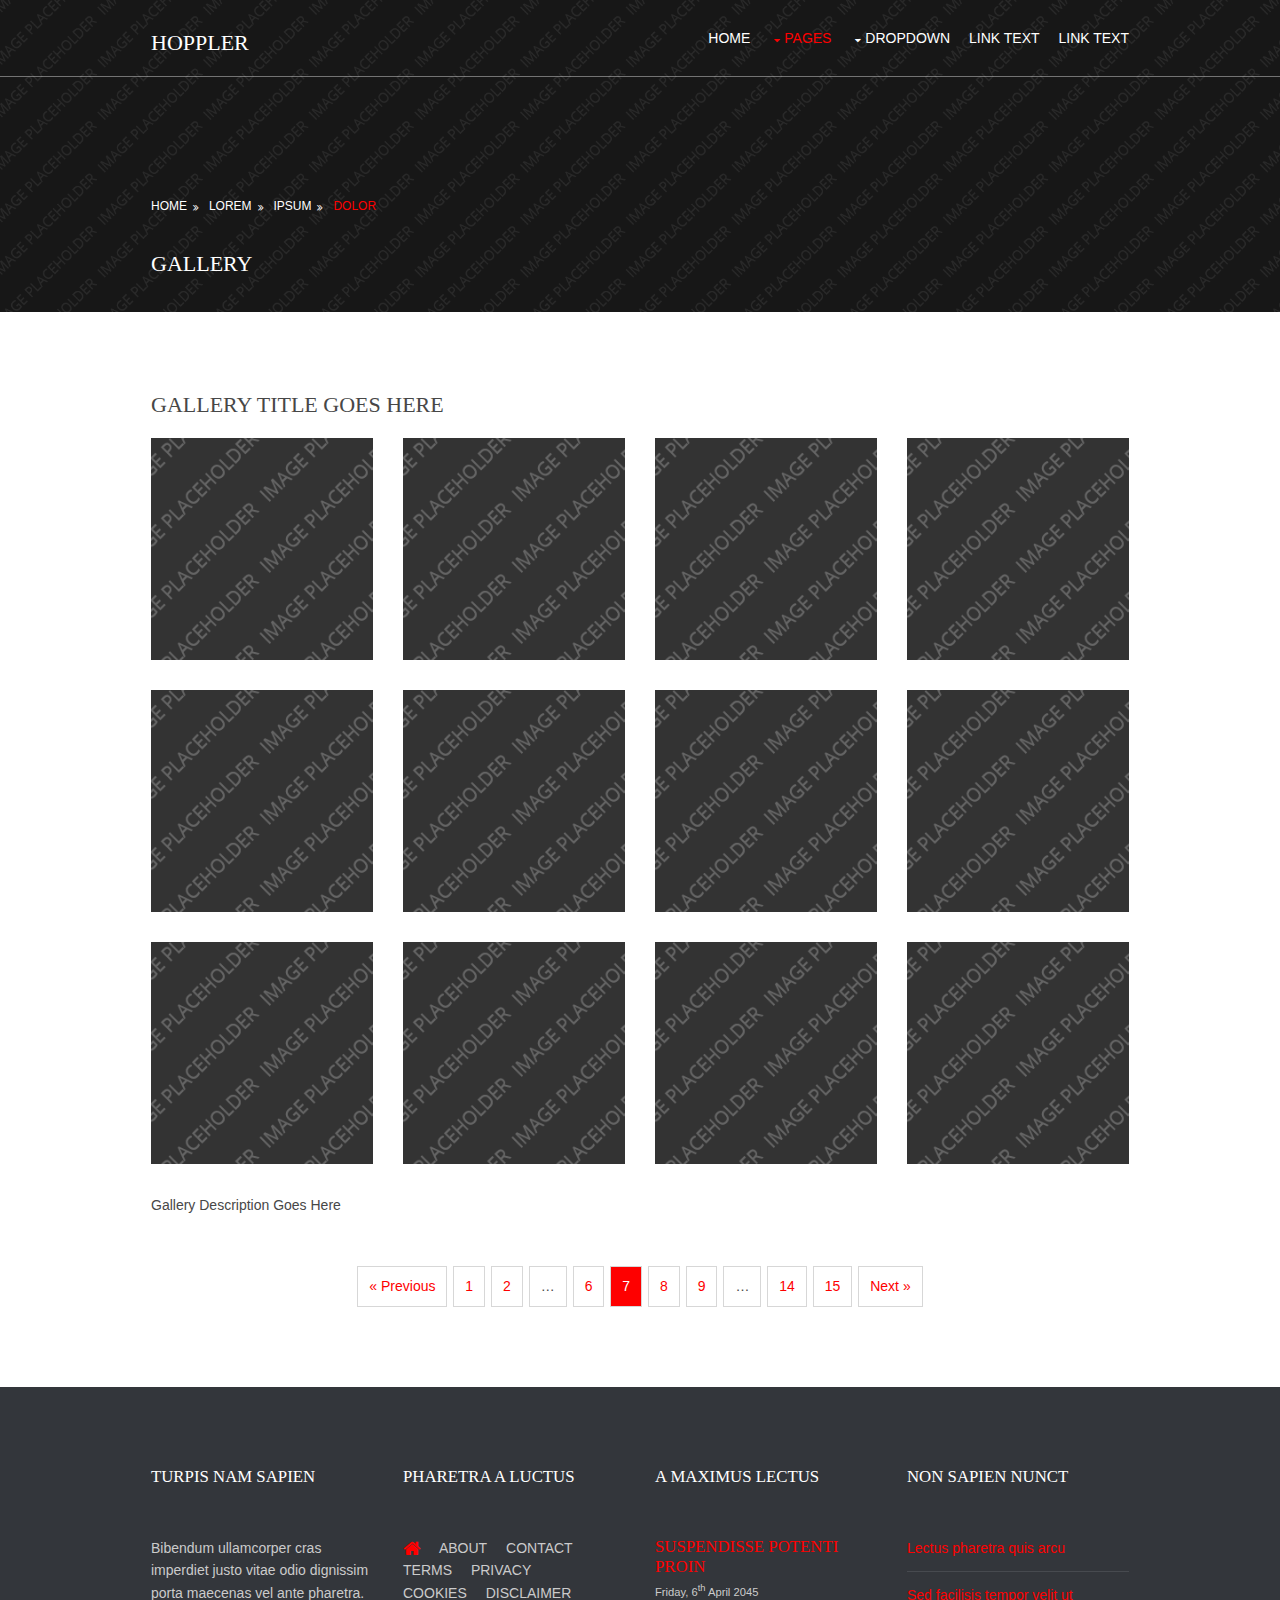
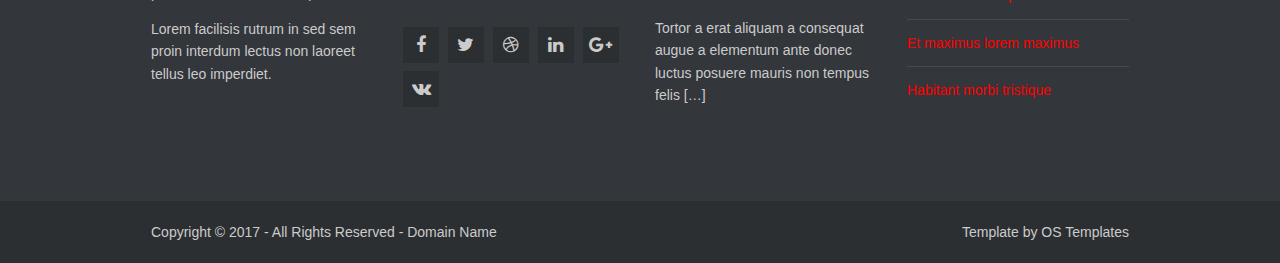
<file: src/main/webapp/WEB-INF/hoppler/pages/gallery.html>
<!DOCTYPE html>
<!--
Template Name: Hoppler
Author: <a href="http://www.os-templates.com/">OS Templates</a>
Author URI: http://www.os-templates.com/
Licence: Free to use under our free template licence terms
Licence URI: http://www.os-templates.com/template-terms
-->
<html lang="">
<!-- To declare your language - read more here: https://www.w3.org/International/questions/qa-html-language-declarations -->
<head>
<title>Hoppler | Pages | Gallery</title>
<meta charset="utf-8">
<meta name="viewport" content="width=device-width, initial-scale=1.0, maximum-scale=1.0, user-scalable=no">
<link href="../layout/styles/layout.css" rel="stylesheet" type="text/css" media="all">
</head>
<body id="top">
<!-- ################################################################################################ -->
<!-- ################################################################################################ -->
<!-- ################################################################################################ -->
<!-- Top Background Image Wrapper -->
<div class="bgded overlay" style="background-image:url('../images/demo/backgrounds/01.png');"> 
  <!-- ################################################################################################ -->
  <div class="wrapper row1">
    <header id="header" class="hoc clear"> 
      <!-- ################################################################################################ -->
      <div id="logo" class="fl_left">
        <h1><a href="../index.html">Hoppler</a></h1>
      </div>
      <nav id="mainav" class="fl_right">
        <ul class="clear">
          <li><a href="../index.html">Home</a></li>
          <li class="active"><a class="drop" href="#">Pages</a>
            <ul>
              <li class="active"><a href="gallery.html">Gallery</a></li>
              <li><a href="full-width.html">Full Width</a></li>
              <li><a href="sidebar-left.html">Sidebar Left</a></li>
              <li><a href="sidebar-right.html">Sidebar Right</a></li>
              <li><a href="basic-grid.html">Basic Grid</a></li>
            </ul>
          </li>
          <li><a class="drop" href="#">Dropdown</a>
            <ul>
              <li><a href="#">Level 2</a></li>
              <li><a class="drop" href="#">Level 2 + Drop</a>
                <ul>
                  <li><a href="#">Level 3</a></li>
                  <li><a href="#">Level 3</a></li>
                  <li><a href="#">Level 3</a></li>
                </ul>
              </li>
              <li><a href="#">Level 2</a></li>
            </ul>
          </li>
          <li><a href="#">Link Text</a></li>
          <li><a href="#">Link Text</a></li>
        </ul>
      </nav>
      <!-- ################################################################################################ -->
    </header>
  </div>
  <!-- ################################################################################################ -->
  <!-- ################################################################################################ -->
  <!-- ################################################################################################ -->
  <section id="breadcrumb" class="hoc clear"> 
    <!-- ################################################################################################ -->
    <ul>
      <li><a href="#">Home</a></li>
      <li><a href="#">Lorem</a></li>
      <li><a href="#">Ipsum</a></li>
      <li><a href="#">Dolor</a></li>
    </ul>
    <!-- ################################################################################################ -->
    <h6 class="heading">Gallery</h6>
    <!-- ################################################################################################ -->
  </section>
  <!-- ################################################################################################ -->
</div>
<!-- End Top Background Image Wrapper -->
<!-- ################################################################################################ -->
<!-- ################################################################################################ -->
<!-- ################################################################################################ -->
<div class="wrapper row3">
  <main class="hoc container clear"> 
    <!-- main body -->
    <!-- ################################################################################################ -->
    <div class="content"> 
      <!-- ################################################################################################ -->
      <div id="gallery">
        <figure>
          <header class="heading">Gallery Title Goes Here</header>
          <ul class="nospace clear">
            <li class="one_quarter first"><a href="#"><img src="../images/demo/gallery/01.png" alt=""></a></li>
            <li class="one_quarter"><a href="#"><img src="../images/demo/gallery/01.png" alt=""></a></li>
            <li class="one_quarter"><a href="#"><img src="../images/demo/gallery/01.png" alt=""></a></li>
            <li class="one_quarter"><a href="#"><img src="../images/demo/gallery/01.png" alt=""></a></li>
            <li class="one_quarter first"><a href="#"><img src="../images/demo/gallery/01.png" alt=""></a></li>
            <li class="one_quarter"><a href="#"><img src="../images/demo/gallery/01.png" alt=""></a></li>
            <li class="one_quarter"><a href="#"><img src="../images/demo/gallery/01.png" alt=""></a></li>
            <li class="one_quarter"><a href="#"><img src="../images/demo/gallery/01.png" alt=""></a></li>
            <li class="one_quarter first"><a href="#"><img src="../images/demo/gallery/01.png" alt=""></a></li>
            <li class="one_quarter"><a href="#"><img src="../images/demo/gallery/01.png" alt=""></a></li>
            <li class="one_quarter"><a href="#"><img src="../images/demo/gallery/01.png" alt=""></a></li>
            <li class="one_quarter"><a href="#"><img src="../images/demo/gallery/01.png" alt=""></a></li>
          </ul>
          <figcaption>Gallery Description Goes Here</figcaption>
        </figure>
      </div>
      <!-- ################################################################################################ -->
      <!-- ################################################################################################ -->
      <nav class="pagination">
        <ul>
          <li><a href="#">&laquo; Previous</a></li>
          <li><a href="#">1</a></li>
          <li><a href="#">2</a></li>
          <li><strong>&hellip;</strong></li>
          <li><a href="#">6</a></li>
          <li class="current"><strong>7</strong></li>
          <li><a href="#">8</a></li>
          <li><a href="#">9</a></li>
          <li><strong>&hellip;</strong></li>
          <li><a href="#">14</a></li>
          <li><a href="#">15</a></li>
          <li><a href="#">Next &raquo;</a></li>
        </ul>
      </nav>
      <!-- ################################################################################################ -->
    </div>
    <!-- ################################################################################################ -->
    <!-- / main body -->
    <div class="clear"></div>
  </main>
</div>
<!-- ################################################################################################ -->
<!-- ################################################################################################ -->
<!-- ################################################################################################ -->
<div class="wrapper row4">
  <footer id="footer" class="hoc clear"> 
    <!-- ################################################################################################ -->
    <div class="one_quarter first">
      <h6 class="heading">Turpis nam sapien</h6>
      <p>Bibendum ullamcorper cras imperdiet justo vitae odio dignissim porta maecenas vel ante pharetra.</p>
      <p>Lorem facilisis rutrum in sed sem proin interdum lectus non laoreet tellus leo imperdiet.</p>
    </div>
    <div class="one_quarter">
      <h6 class="heading">Pharetra a luctus</h6>
      <nav>
        <ul class="nospace">
          <li><a href="../index.html"><i class="fa fa-lg fa-home"></i></a></li>
          <li><a href="#">About</a></li>
          <li><a href="#">Contact</a></li>
          <li><a href="#">Terms</a></li>
          <li><a href="#">Privacy</a></li>
          <li><a href="#">Cookies</a></li>
          <li><a href="#">Disclaimer</a></li>
        </ul>
      </nav>
      <ul class="faico clear">
        <li><a class="faicon-facebook" href="#"><i class="fa fa-facebook"></i></a></li>
        <li><a class="faicon-twitter" href="#"><i class="fa fa-twitter"></i></a></li>
        <li><a class="faicon-dribble" href="#"><i class="fa fa-dribbble"></i></a></li>
        <li><a class="faicon-linkedin" href="#"><i class="fa fa-linkedin"></i></a></li>
        <li><a class="faicon-google-plus" href="#"><i class="fa fa-google-plus"></i></a></li>
        <li><a class="faicon-vk" href="#"><i class="fa fa-vk"></i></a></li>
      </ul>
    </div>
    <div class="one_quarter">
      <h6 class="heading">A maximus lectus</h6>
      <article>
        <h2 class="nospace font-x1"><a href="#">Suspendisse potenti proin</a></h2>
        <time class="font-xs" datetime="2045-04-06">Friday, 6<sup>th</sup> April 2045</time>
        <p>Tortor a erat aliquam a consequat augue a elementum ante donec luctus posuere mauris non tempus felis [&hellip;]</p>
      </article>
    </div>
    <div class="one_quarter">
      <h6 class="heading">Non sapien nunct</h6>
      <ul class="nospace linklist">
        <li><a href="#">Lectus pharetra quis arcu</a></li>
        <li><a href="#">Sed facilisis tempor velit ut</a></li>
        <li><a href="#">Et maximus lorem maximus</a></li>
        <li><a href="#">Habitant morbi tristique</a></li>
      </ul>
    </div>
    <!-- ################################################################################################ -->
  </footer>
</div>
<!-- ################################################################################################ -->
<!-- ################################################################################################ -->
<!-- ################################################################################################ -->
<div class="wrapper row5">
  <div id="copyright" class="hoc clear"> 
    <!-- ################################################################################################ -->
    <p class="fl_left">Copyright &copy; 2017 - All Rights Reserved - <a href="#">Domain Name</a></p>
    <p class="fl_right">Template by <a target="_blank" href="http://www.os-templates.com/" title="Free Website Templates">OS Templates</a></p>
    <!-- ################################################################################################ -->
  </div>
</div>
<!-- ################################################################################################ -->
<!-- ################################################################################################ -->
<!-- ################################################################################################ -->
<a id="backtotop" href="#top"><i class="fa fa-chevron-up"></i></a>
<!-- JAVASCRIPTS -->
<script src="../layout/scripts/jquery.min.js"></script>
<script src="../layout/scripts/jquery.backtotop.js"></script>
<script src="../layout/scripts/jquery.mobilemenu.js"></script>
</body>
</html>
</file>
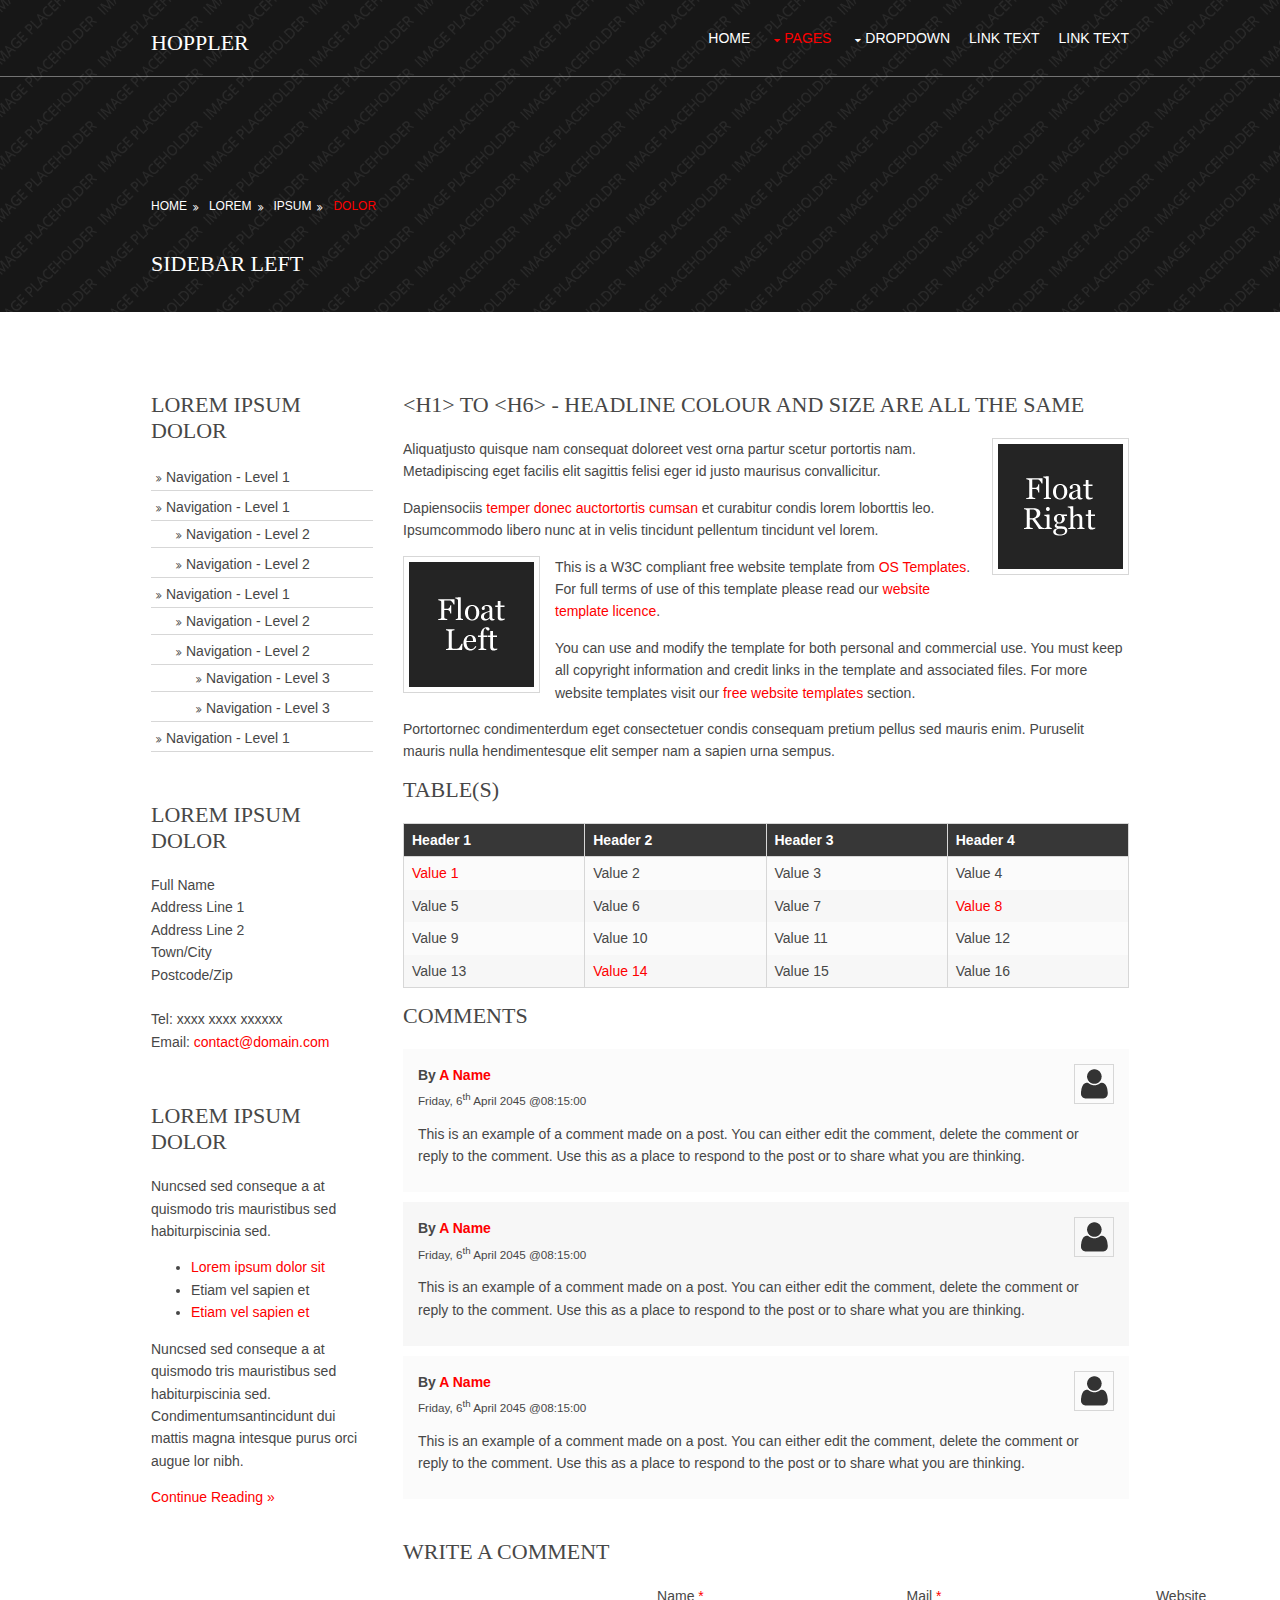
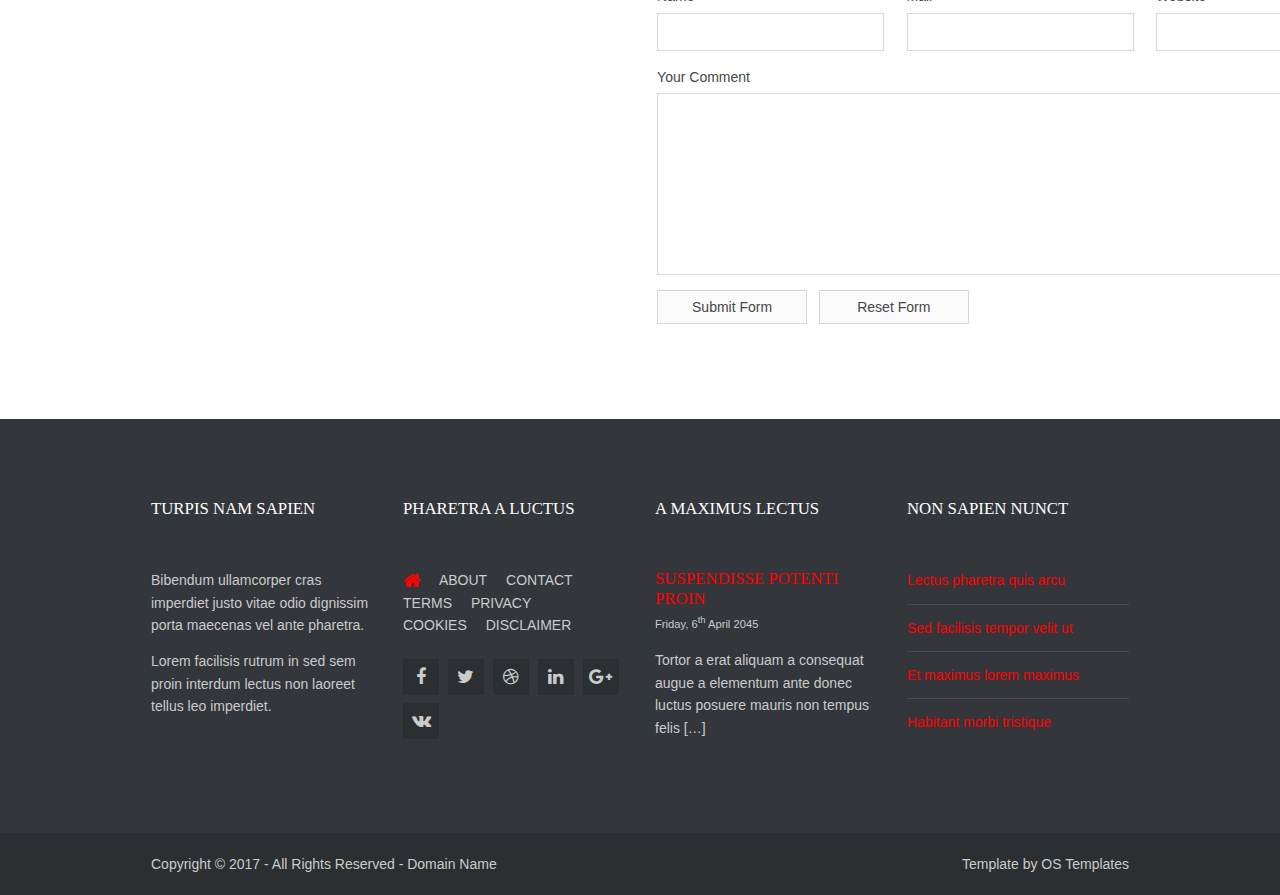
<file: src/main/webapp/WEB-INF/hoppler/pages/sidebar-left.html>
<!DOCTYPE html>
<!--
Template Name: Hoppler
Author: <a href="http://www.os-templates.com/">OS Templates</a>
Author URI: http://www.os-templates.com/
Licence: Free to use under our free template licence terms
Licence URI: http://www.os-templates.com/template-terms
-->
<html lang="">
<!-- To declare your language - read more here: https://www.w3.org/International/questions/qa-html-language-declarations -->
<head>
<title>Hoppler | Pages | Sidebar Left</title>
<meta charset="utf-8">
<meta name="viewport" content="width=device-width, initial-scale=1.0, maximum-scale=1.0, user-scalable=no">
<link href="../layout/styles/layout.css" rel="stylesheet" type="text/css" media="all">
</head>
<body id="top">
<!-- ################################################################################################ -->
<!-- ################################################################################################ -->
<!-- ################################################################################################ -->
<!-- Top Background Image Wrapper -->
<div class="bgded overlay" style="background-image:url('../images/demo/backgrounds/01.png');"> 
  <!-- ################################################################################################ -->
  <div class="wrapper row1">
    <header id="header" class="hoc clear"> 
      <!-- ################################################################################################ -->
      <div id="logo" class="fl_left">
        <h1><a href="../index.html">Hoppler</a></h1>
      </div>
      <nav id="mainav" class="fl_right">
        <ul class="clear">
          <li><a href="../index.html">Home</a></li>
          <li class="active"><a class="drop" href="#">Pages</a>
            <ul>
              <li><a href="gallery.html">Gallery</a></li>
              <li><a href="full-width.html">Full Width</a></li>
              <li class="active"><a href="sidebar-left.html">Sidebar Left</a></li>
              <li><a href="sidebar-right.html">Sidebar Right</a></li>
              <li><a href="basic-grid.html">Basic Grid</a></li>
            </ul>
          </li>
          <li><a class="drop" href="#">Dropdown</a>
            <ul>
              <li><a href="#">Level 2</a></li>
              <li><a class="drop" href="#">Level 2 + Drop</a>
                <ul>
                  <li><a href="#">Level 3</a></li>
                  <li><a href="#">Level 3</a></li>
                  <li><a href="#">Level 3</a></li>
                </ul>
              </li>
              <li><a href="#">Level 2</a></li>
            </ul>
          </li>
          <li><a href="#">Link Text</a></li>
          <li><a href="#">Link Text</a></li>
        </ul>
      </nav>
      <!-- ################################################################################################ -->
    </header>
  </div>
  <!-- ################################################################################################ -->
  <!-- ################################################################################################ -->
  <!-- ################################################################################################ -->
  <section id="breadcrumb" class="hoc clear"> 
    <!-- ################################################################################################ -->
    <ul>
      <li><a href="#">Home</a></li>
      <li><a href="#">Lorem</a></li>
      <li><a href="#">Ipsum</a></li>
      <li><a href="#">Dolor</a></li>
    </ul>
    <!-- ################################################################################################ -->
    <h6 class="heading">Sidebar Left</h6>
    <!-- ################################################################################################ -->
  </section>
  <!-- ################################################################################################ -->
</div>
<!-- End Top Background Image Wrapper -->
<!-- ################################################################################################ -->
<!-- ################################################################################################ -->
<!-- ################################################################################################ -->
<div class="wrapper row3">
  <main class="hoc container clear"> 
    <!-- main body -->
    <!-- ################################################################################################ -->
    <div class="sidebar one_quarter first"> 
      <!-- ################################################################################################ -->
      <h6>Lorem ipsum dolor</h6>
      <nav class="sdb_holder">
        <ul>
          <li><a href="#">Navigation - Level 1</a></li>
          <li><a href="#">Navigation - Level 1</a>
            <ul>
              <li><a href="#">Navigation - Level 2</a></li>
              <li><a href="#">Navigation - Level 2</a></li>
            </ul>
          </li>
          <li><a href="#">Navigation - Level 1</a>
            <ul>
              <li><a href="#">Navigation - Level 2</a></li>
              <li><a href="#">Navigation - Level 2</a>
                <ul>
                  <li><a href="#">Navigation - Level 3</a></li>
                  <li><a href="#">Navigation - Level 3</a></li>
                </ul>
              </li>
            </ul>
          </li>
          <li><a href="#">Navigation - Level 1</a></li>
        </ul>
      </nav>
      <div class="sdb_holder">
        <h6>Lorem ipsum dolor</h6>
        <address>
        Full Name<br>
        Address Line 1<br>
        Address Line 2<br>
        Town/City<br>
        Postcode/Zip<br>
        <br>
        Tel: xxxx xxxx xxxxxx<br>
        Email: <a href="#">contact@domain.com</a>
        </address>
      </div>
      <div class="sdb_holder">
        <article>
          <h6>Lorem ipsum dolor</h6>
          <p>Nuncsed sed conseque a at quismodo tris mauristibus sed habiturpiscinia sed.</p>
          <ul>
            <li><a href="#">Lorem ipsum dolor sit</a></li>
            <li>Etiam vel sapien et</li>
            <li><a href="#">Etiam vel sapien et</a></li>
          </ul>
          <p>Nuncsed sed conseque a at quismodo tris mauristibus sed habiturpiscinia sed. Condimentumsantincidunt dui mattis magna intesque purus orci augue lor nibh.</p>
          <p class="more"><a href="#">Continue Reading &raquo;</a></p>
        </article>
      </div>
      <!-- ################################################################################################ -->
    </div>
    <!-- ################################################################################################ -->
    <!-- ################################################################################################ -->
    <div class="content three_quarter"> 
      <!-- ################################################################################################ -->
      <h1>&lt;h1&gt; to &lt;h6&gt; - Headline Colour and Size Are All The Same</h1>
      <img class="imgr borderedbox inspace-5" src="../images/demo/imgr.gif" alt="">
      <p>Aliquatjusto quisque nam consequat doloreet vest orna partur scetur portortis nam. Metadipiscing eget facilis elit sagittis felisi eger id justo maurisus convallicitur.</p>
      <p>Dapiensociis <a href="#">temper donec auctortortis cumsan</a> et curabitur condis lorem loborttis leo. Ipsumcommodo libero nunc at in velis tincidunt pellentum tincidunt vel lorem.</p>
      <img class="imgl borderedbox inspace-5" src="../images/demo/imgl.gif" alt="">
      <p>This is a W3C compliant free website template from <a href="http://www.os-templates.com/" title="Free Website Templates">OS Templates</a>. For full terms of use of this template please read our <a href="http://www.os-templates.com/template-terms">website template licence</a>.</p>
      <p>You can use and modify the template for both personal and commercial use. You must keep all copyright information and credit links in the template and associated files. For more website templates visit our <a href="http://www.os-templates.com/">free website templates</a> section.</p>
      <p>Portortornec condimenterdum eget consectetuer condis consequam pretium pellus sed mauris enim. Puruselit mauris nulla hendimentesque elit semper nam a sapien urna sempus.</p>
      <h1>Table(s)</h1>
      <div class="scrollable">
        <table>
          <thead>
            <tr>
              <th>Header 1</th>
              <th>Header 2</th>
              <th>Header 3</th>
              <th>Header 4</th>
            </tr>
          </thead>
          <tbody>
            <tr>
              <td><a href="#">Value 1</a></td>
              <td>Value 2</td>
              <td>Value 3</td>
              <td>Value 4</td>
            </tr>
            <tr>
              <td>Value 5</td>
              <td>Value 6</td>
              <td>Value 7</td>
              <td><a href="#">Value 8</a></td>
            </tr>
            <tr>
              <td>Value 9</td>
              <td>Value 10</td>
              <td>Value 11</td>
              <td>Value 12</td>
            </tr>
            <tr>
              <td>Value 13</td>
              <td><a href="#">Value 14</a></td>
              <td>Value 15</td>
              <td>Value 16</td>
            </tr>
          </tbody>
        </table>
      </div>
      <div id="comments">
        <h2>Comments</h2>
        <ul>
          <li>
            <article>
              <header>
                <figure class="avatar"><img src="../images/demo/avatar.png" alt=""></figure>
                <address>
                By <a href="#">A Name</a>
                </address>
                <time datetime="2045-04-06T08:15+00:00">Friday, 6<sup>th</sup> April 2045 @08:15:00</time>
              </header>
              <div class="comcont">
                <p>This is an example of a comment made on a post. You can either edit the comment, delete the comment or reply to the comment. Use this as a place to respond to the post or to share what you are thinking.</p>
              </div>
            </article>
          </li>
          <li>
            <article>
              <header>
                <figure class="avatar"><img src="../images/demo/avatar.png" alt=""></figure>
                <address>
                By <a href="#">A Name</a>
                </address>
                <time datetime="2045-04-06T08:15+00:00">Friday, 6<sup>th</sup> April 2045 @08:15:00</time>
              </header>
              <div class="comcont">
                <p>This is an example of a comment made on a post. You can either edit the comment, delete the comment or reply to the comment. Use this as a place to respond to the post or to share what you are thinking.</p>
              </div>
            </article>
          </li>
          <li>
            <article>
              <header>
                <figure class="avatar"><img src="../images/demo/avatar.png" alt=""></figure>
                <address>
                By <a href="#">A Name</a>
                </address>
                <time datetime="2045-04-06T08:15+00:00">Friday, 6<sup>th</sup> April 2045 @08:15:00</time>
              </header>
              <div class="comcont">
                <p>This is an example of a comment made on a post. You can either edit the comment, delete the comment or reply to the comment. Use this as a place to respond to the post or to share what you are thinking.</p>
              </div>
            </article>
          </li>
        </ul>
        <h2>Write A Comment</h2>
        <form action="#" method="post">
          <div class="one_third first">
            <label for="name">Name <span>*</span></label>
            <input type="text" name="name" id="name" value="" size="22" required>
          </div>
          <div class="one_third">
            <label for="email">Mail <span>*</span></label>
            <input type="email" name="email" id="email" value="" size="22" required>
          </div>
          <div class="one_third">
            <label for="url">Website</label>
            <input type="url" name="url" id="url" value="" size="22">
          </div>
          <div class="block clear">
            <label for="comment">Your Comment</label>
            <textarea name="comment" id="comment" cols="25" rows="10"></textarea>
          </div>
          <div>
            <input type="submit" name="submit" value="Submit Form">
            &nbsp;
            <input type="reset" name="reset" value="Reset Form">
          </div>
        </form>
      </div>
      <!-- ################################################################################################ -->
    </div>
    <!-- ################################################################################################ -->
    <!-- / main body -->
    <div class="clear"></div>
  </main>
</div>
<!-- ################################################################################################ -->
<!-- ################################################################################################ -->
<!-- ################################################################################################ -->
<div class="wrapper row4">
  <footer id="footer" class="hoc clear"> 
    <!-- ################################################################################################ -->
    <div class="one_quarter first">
      <h6 class="heading">Turpis nam sapien</h6>
      <p>Bibendum ullamcorper cras imperdiet justo vitae odio dignissim porta maecenas vel ante pharetra.</p>
      <p>Lorem facilisis rutrum in sed sem proin interdum lectus non laoreet tellus leo imperdiet.</p>
    </div>
    <div class="one_quarter">
      <h6 class="heading">Pharetra a luctus</h6>
      <nav>
        <ul class="nospace">
          <li><a href="../index.html"><i class="fa fa-lg fa-home"></i></a></li>
          <li><a href="#">About</a></li>
          <li><a href="#">Contact</a></li>
          <li><a href="#">Terms</a></li>
          <li><a href="#">Privacy</a></li>
          <li><a href="#">Cookies</a></li>
          <li><a href="#">Disclaimer</a></li>
        </ul>
      </nav>
      <ul class="faico clear">
        <li><a class="faicon-facebook" href="#"><i class="fa fa-facebook"></i></a></li>
        <li><a class="faicon-twitter" href="#"><i class="fa fa-twitter"></i></a></li>
        <li><a class="faicon-dribble" href="#"><i class="fa fa-dribbble"></i></a></li>
        <li><a class="faicon-linkedin" href="#"><i class="fa fa-linkedin"></i></a></li>
        <li><a class="faicon-google-plus" href="#"><i class="fa fa-google-plus"></i></a></li>
        <li><a class="faicon-vk" href="#"><i class="fa fa-vk"></i></a></li>
      </ul>
    </div>
    <div class="one_quarter">
      <h6 class="heading">A maximus lectus</h6>
      <article>
        <h2 class="nospace font-x1"><a href="#">Suspendisse potenti proin</a></h2>
        <time class="font-xs" datetime="2045-04-06">Friday, 6<sup>th</sup> April 2045</time>
        <p>Tortor a erat aliquam a consequat augue a elementum ante donec luctus posuere mauris non tempus felis [&hellip;]</p>
      </article>
    </div>
    <div class="one_quarter">
      <h6 class="heading">Non sapien nunct</h6>
      <ul class="nospace linklist">
        <li><a href="#">Lectus pharetra quis arcu</a></li>
        <li><a href="#">Sed facilisis tempor velit ut</a></li>
        <li><a href="#">Et maximus lorem maximus</a></li>
        <li><a href="#">Habitant morbi tristique</a></li>
      </ul>
    </div>
    <!-- ################################################################################################ -->
  </footer>
</div>
<!-- ################################################################################################ -->
<!-- ################################################################################################ -->
<!-- ################################################################################################ -->
<div class="wrapper row5">
  <div id="copyright" class="hoc clear"> 
    <!-- ################################################################################################ -->
    <p class="fl_left">Copyright &copy; 2017 - All Rights Reserved - <a href="#">Domain Name</a></p>
    <p class="fl_right">Template by <a target="_blank" href="http://www.os-templates.com/" title="Free Website Templates">OS Templates</a></p>
    <!-- ################################################################################################ -->
  </div>
</div>
<!-- ################################################################################################ -->
<!-- ################################################################################################ -->
<!-- ################################################################################################ -->
<a id="backtotop" href="#top"><i class="fa fa-chevron-up"></i></a>
<!-- JAVASCRIPTS -->
<script src="../layout/scripts/jquery.min.js"></script>
<script src="../layout/scripts/jquery.backtotop.js"></script>
<script src="../layout/scripts/jquery.mobilemenu.js"></script>
</body>
</html>
</file>
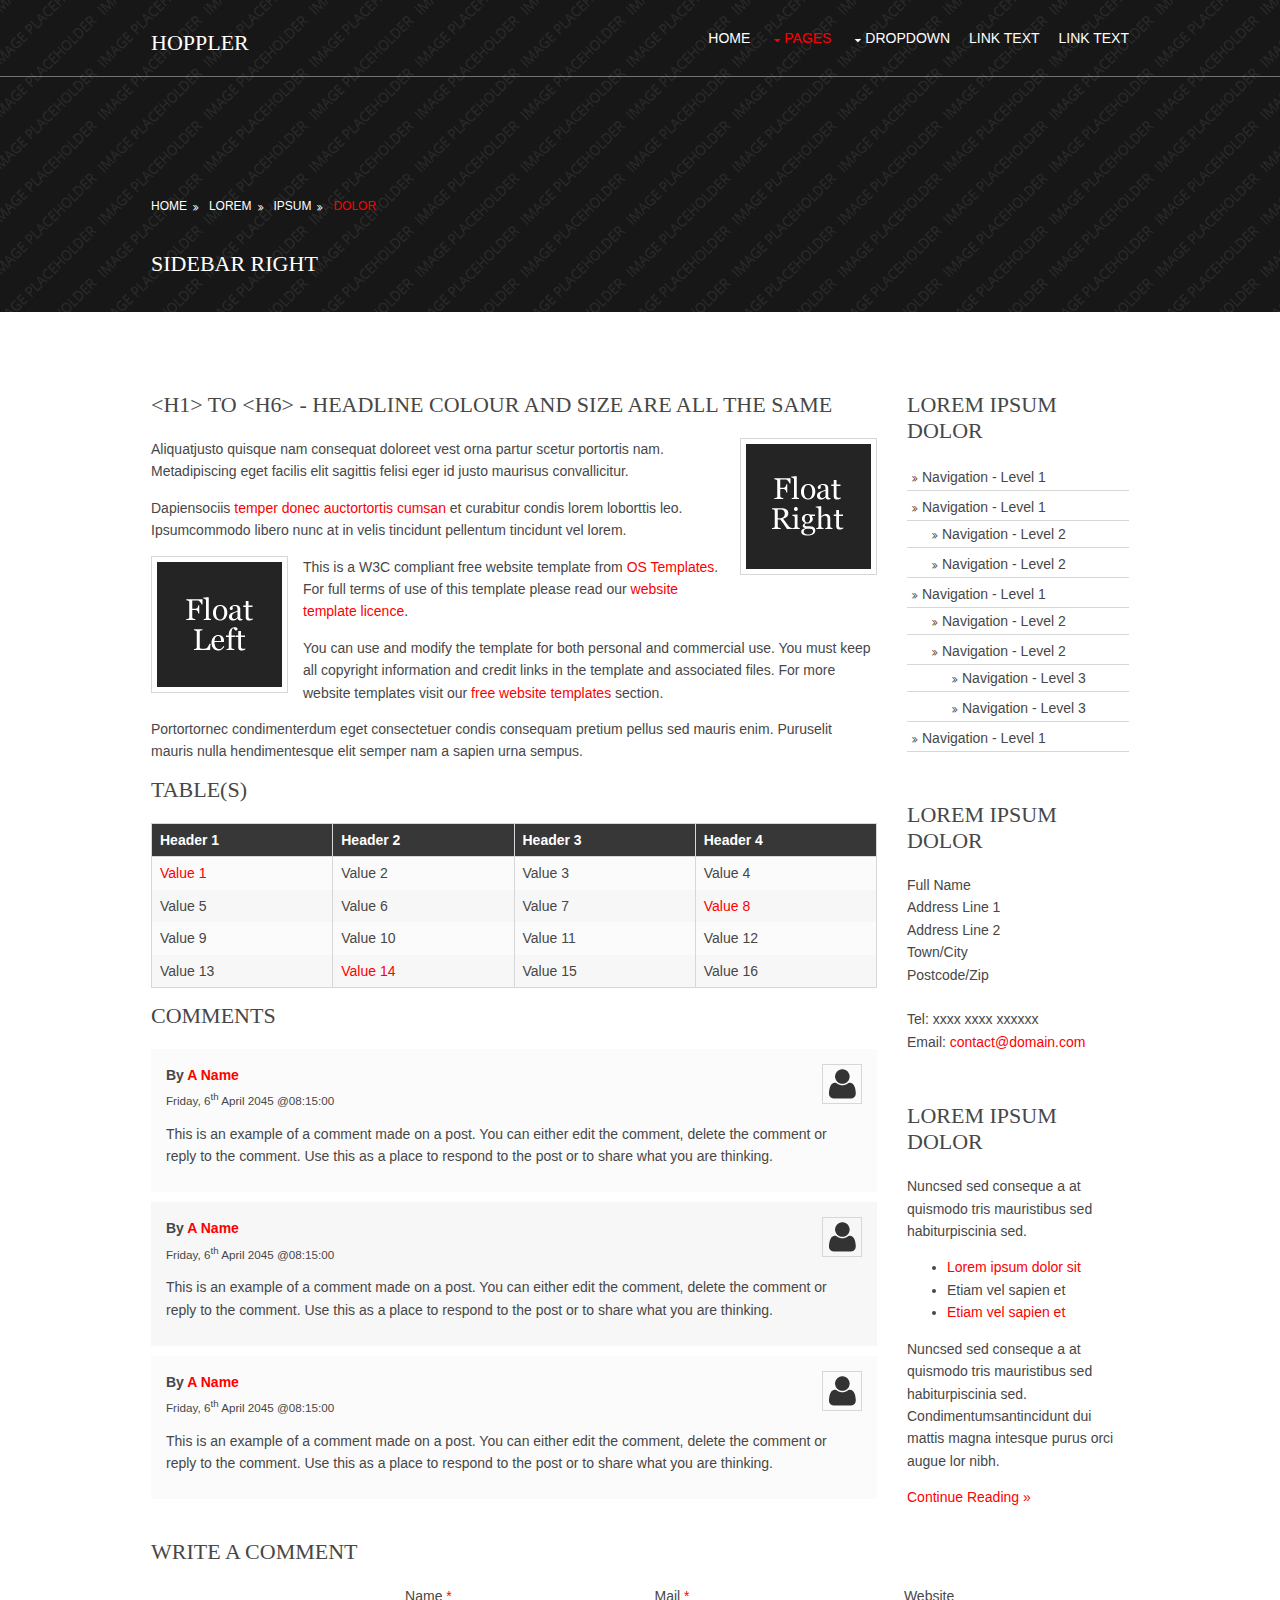
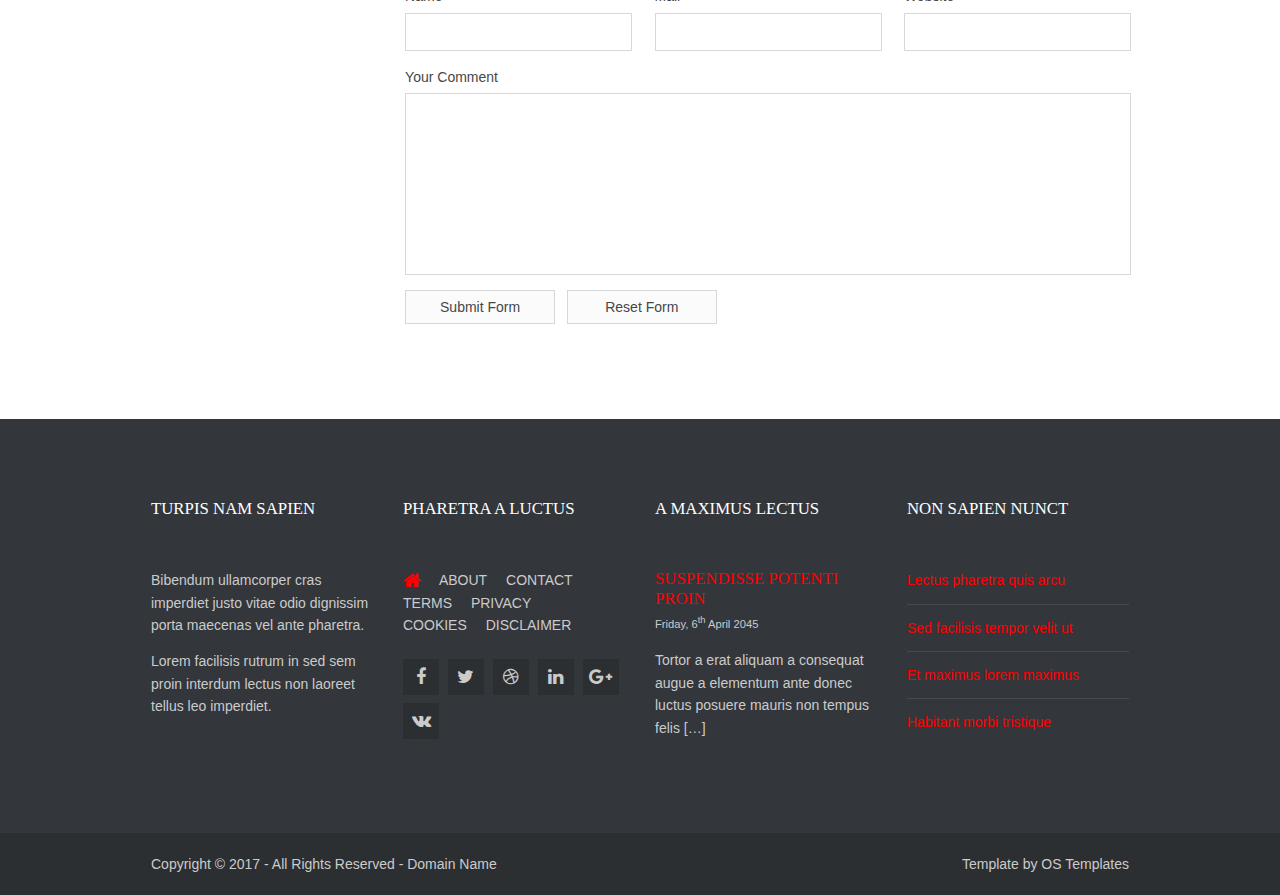
<file: src/main/webapp/WEB-INF/hoppler/pages/sidebar-right.html>
<!DOCTYPE html>
<!--
Template Name: Hoppler
Author: <a href="http://www.os-templates.com/">OS Templates</a>
Author URI: http://www.os-templates.com/
Licence: Free to use under our free template licence terms
Licence URI: http://www.os-templates.com/template-terms
-->
<html lang="">
<!-- To declare your language - read more here: https://www.w3.org/International/questions/qa-html-language-declarations -->
<head>
<title>Hoppler | Pages | Sidebar Right</title>
<meta charset="utf-8">
<meta name="viewport" content="width=device-width, initial-scale=1.0, maximum-scale=1.0, user-scalable=no">
<link href="../layout/styles/layout.css" rel="stylesheet" type="text/css" media="all">
</head>
<body id="top">
<!-- ################################################################################################ -->
<!-- ################################################################################################ -->
<!-- ################################################################################################ -->
<!-- Top Background Image Wrapper -->
<div class="bgded overlay" style="background-image:url('../images/demo/backgrounds/01.png');"> 
  <!-- ################################################################################################ -->
  <div class="wrapper row1">
    <header id="header" class="hoc clear"> 
      <!-- ################################################################################################ -->
      <div id="logo" class="fl_left">
        <h1><a href="../index.html">Hoppler</a></h1>
      </div>
      <nav id="mainav" class="fl_right">
        <ul class="clear">
          <li><a href="../index.html">Home</a></li>
          <li class="active"><a class="drop" href="#">Pages</a>
            <ul>
              <li><a href="gallery.html">Gallery</a></li>
              <li><a href="full-width.html">Full Width</a></li>
              <li><a href="sidebar-left.html">Sidebar Left</a></li>
              <li class="active"><a href="sidebar-right.html">Sidebar Right</a></li>
              <li><a href="basic-grid.html">Basic Grid</a></li>
            </ul>
          </li>
          <li><a class="drop" href="#">Dropdown</a>
            <ul>
              <li><a href="#">Level 2</a></li>
              <li><a class="drop" href="#">Level 2 + Drop</a>
                <ul>
                  <li><a href="#">Level 3</a></li>
                  <li><a href="#">Level 3</a></li>
                  <li><a href="#">Level 3</a></li>
                </ul>
              </li>
              <li><a href="#">Level 2</a></li>
            </ul>
          </li>
          <li><a href="#">Link Text</a></li>
          <li><a href="#">Link Text</a></li>
        </ul>
      </nav>
      <!-- ################################################################################################ -->
    </header>
  </div>
  <!-- ################################################################################################ -->
  <!-- ################################################################################################ -->
  <!-- ################################################################################################ -->
  <section id="breadcrumb" class="hoc clear"> 
    <!-- ################################################################################################ -->
    <ul>
      <li><a href="#">Home</a></li>
      <li><a href="#">Lorem</a></li>
      <li><a href="#">Ipsum</a></li>
      <li><a href="#">Dolor</a></li>
    </ul>
    <!-- ################################################################################################ -->
    <h6 class="heading">Sidebar Right</h6>
    <!-- ################################################################################################ -->
  </section>
  <!-- ################################################################################################ -->
</div>
<!-- End Top Background Image Wrapper -->
<!-- ################################################################################################ -->
<!-- ################################################################################################ -->
<!-- ################################################################################################ -->
<div class="wrapper row3">
  <main class="hoc container clear"> 
    <!-- main body -->
    <!-- ################################################################################################ -->
    <div class="content three_quarter first"> 
      <!-- ################################################################################################ -->
      <h1>&lt;h1&gt; to &lt;h6&gt; - Headline Colour and Size Are All The Same</h1>
      <img class="imgr borderedbox inspace-5" src="../images/demo/imgr.gif" alt="">
      <p>Aliquatjusto quisque nam consequat doloreet vest orna partur scetur portortis nam. Metadipiscing eget facilis elit sagittis felisi eger id justo maurisus convallicitur.</p>
      <p>Dapiensociis <a href="#">temper donec auctortortis cumsan</a> et curabitur condis lorem loborttis leo. Ipsumcommodo libero nunc at in velis tincidunt pellentum tincidunt vel lorem.</p>
      <img class="imgl borderedbox inspace-5" src="../images/demo/imgl.gif" alt="">
      <p>This is a W3C compliant free website template from <a href="http://www.os-templates.com/" title="Free Website Templates">OS Templates</a>. For full terms of use of this template please read our <a href="http://www.os-templates.com/template-terms">website template licence</a>.</p>
      <p>You can use and modify the template for both personal and commercial use. You must keep all copyright information and credit links in the template and associated files. For more website templates visit our <a href="http://www.os-templates.com/">free website templates</a> section.</p>
      <p>Portortornec condimenterdum eget consectetuer condis consequam pretium pellus sed mauris enim. Puruselit mauris nulla hendimentesque elit semper nam a sapien urna sempus.</p>
      <h1>Table(s)</h1>
      <div class="scrollable">
        <table>
          <thead>
            <tr>
              <th>Header 1</th>
              <th>Header 2</th>
              <th>Header 3</th>
              <th>Header 4</th>
            </tr>
          </thead>
          <tbody>
            <tr>
              <td><a href="#">Value 1</a></td>
              <td>Value 2</td>
              <td>Value 3</td>
              <td>Value 4</td>
            </tr>
            <tr>
              <td>Value 5</td>
              <td>Value 6</td>
              <td>Value 7</td>
              <td><a href="#">Value 8</a></td>
            </tr>
            <tr>
              <td>Value 9</td>
              <td>Value 10</td>
              <td>Value 11</td>
              <td>Value 12</td>
            </tr>
            <tr>
              <td>Value 13</td>
              <td><a href="#">Value 14</a></td>
              <td>Value 15</td>
              <td>Value 16</td>
            </tr>
          </tbody>
        </table>
      </div>
      <div id="comments">
        <h2>Comments</h2>
        <ul>
          <li>
            <article>
              <header>
                <figure class="avatar"><img src="../images/demo/avatar.png" alt=""></figure>
                <address>
                By <a href="#">A Name</a>
                </address>
                <time datetime="2045-04-06T08:15+00:00">Friday, 6<sup>th</sup> April 2045 @08:15:00</time>
              </header>
              <div class="comcont">
                <p>This is an example of a comment made on a post. You can either edit the comment, delete the comment or reply to the comment. Use this as a place to respond to the post or to share what you are thinking.</p>
              </div>
            </article>
          </li>
          <li>
            <article>
              <header>
                <figure class="avatar"><img src="../images/demo/avatar.png" alt=""></figure>
                <address>
                By <a href="#">A Name</a>
                </address>
                <time datetime="2045-04-06T08:15+00:00">Friday, 6<sup>th</sup> April 2045 @08:15:00</time>
              </header>
              <div class="comcont">
                <p>This is an example of a comment made on a post. You can either edit the comment, delete the comment or reply to the comment. Use this as a place to respond to the post or to share what you are thinking.</p>
              </div>
            </article>
          </li>
          <li>
            <article>
              <header>
                <figure class="avatar"><img src="../images/demo/avatar.png" alt=""></figure>
                <address>
                By <a href="#">A Name</a>
                </address>
                <time datetime="2045-04-06T08:15+00:00">Friday, 6<sup>th</sup> April 2045 @08:15:00</time>
              </header>
              <div class="comcont">
                <p>This is an example of a comment made on a post. You can either edit the comment, delete the comment or reply to the comment. Use this as a place to respond to the post or to share what you are thinking.</p>
              </div>
            </article>
          </li>
        </ul>
        <h2>Write A Comment</h2>
        <form action="#" method="post">
          <div class="one_third first">
            <label for="name">Name <span>*</span></label>
            <input type="text" name="name" id="name" value="" size="22" required>
          </div>
          <div class="one_third">
            <label for="email">Mail <span>*</span></label>
            <input type="email" name="email" id="email" value="" size="22" required>
          </div>
          <div class="one_third">
            <label for="url">Website</label>
            <input type="url" name="url" id="url" value="" size="22">
          </div>
          <div class="block clear">
            <label for="comment">Your Comment</label>
            <textarea name="comment" id="comment" cols="25" rows="10"></textarea>
          </div>
          <div>
            <input type="submit" name="submit" value="Submit Form">
            &nbsp;
            <input type="reset" name="reset" value="Reset Form">
          </div>
        </form>
      </div>
      <!-- ################################################################################################ -->
    </div>
    <!-- ################################################################################################ -->
    <!-- ################################################################################################ -->
    <div class="sidebar one_quarter"> 
      <!-- ################################################################################################ -->
      <h6>Lorem ipsum dolor</h6>
      <nav class="sdb_holder">
        <ul>
          <li><a href="#">Navigation - Level 1</a></li>
          <li><a href="#">Navigation - Level 1</a>
            <ul>
              <li><a href="#">Navigation - Level 2</a></li>
              <li><a href="#">Navigation - Level 2</a></li>
            </ul>
          </li>
          <li><a href="#">Navigation - Level 1</a>
            <ul>
              <li><a href="#">Navigation - Level 2</a></li>
              <li><a href="#">Navigation - Level 2</a>
                <ul>
                  <li><a href="#">Navigation - Level 3</a></li>
                  <li><a href="#">Navigation - Level 3</a></li>
                </ul>
              </li>
            </ul>
          </li>
          <li><a href="#">Navigation - Level 1</a></li>
        </ul>
      </nav>
      <div class="sdb_holder">
        <h6>Lorem ipsum dolor</h6>
        <address>
        Full Name<br>
        Address Line 1<br>
        Address Line 2<br>
        Town/City<br>
        Postcode/Zip<br>
        <br>
        Tel: xxxx xxxx xxxxxx<br>
        Email: <a href="#">contact@domain.com</a>
        </address>
      </div>
      <div class="sdb_holder">
        <article>
          <h6>Lorem ipsum dolor</h6>
          <p>Nuncsed sed conseque a at quismodo tris mauristibus sed habiturpiscinia sed.</p>
          <ul>
            <li><a href="#">Lorem ipsum dolor sit</a></li>
            <li>Etiam vel sapien et</li>
            <li><a href="#">Etiam vel sapien et</a></li>
          </ul>
          <p>Nuncsed sed conseque a at quismodo tris mauristibus sed habiturpiscinia sed. Condimentumsantincidunt dui mattis magna intesque purus orci augue lor nibh.</p>
          <p class="more"><a href="#">Continue Reading &raquo;</a></p>
        </article>
      </div>
      <!-- ################################################################################################ -->
    </div>
    <!-- ################################################################################################ -->
    <!-- / main body -->
    <div class="clear"></div>
  </main>
</div>
<!-- ################################################################################################ -->
<!-- ################################################################################################ -->
<!-- ################################################################################################ -->
<div class="wrapper row4">
  <footer id="footer" class="hoc clear"> 
    <!-- ################################################################################################ -->
    <div class="one_quarter first">
      <h6 class="heading">Turpis nam sapien</h6>
      <p>Bibendum ullamcorper cras imperdiet justo vitae odio dignissim porta maecenas vel ante pharetra.</p>
      <p>Lorem facilisis rutrum in sed sem proin interdum lectus non laoreet tellus leo imperdiet.</p>
    </div>
    <div class="one_quarter">
      <h6 class="heading">Pharetra a luctus</h6>
      <nav>
        <ul class="nospace">
          <li><a href="../index.html"><i class="fa fa-lg fa-home"></i></a></li>
          <li><a href="#">About</a></li>
          <li><a href="#">Contact</a></li>
          <li><a href="#">Terms</a></li>
          <li><a href="#">Privacy</a></li>
          <li><a href="#">Cookies</a></li>
          <li><a href="#">Disclaimer</a></li>
        </ul>
      </nav>
      <ul class="faico clear">
        <li><a class="faicon-facebook" href="#"><i class="fa fa-facebook"></i></a></li>
        <li><a class="faicon-twitter" href="#"><i class="fa fa-twitter"></i></a></li>
        <li><a class="faicon-dribble" href="#"><i class="fa fa-dribbble"></i></a></li>
        <li><a class="faicon-linkedin" href="#"><i class="fa fa-linkedin"></i></a></li>
        <li><a class="faicon-google-plus" href="#"><i class="fa fa-google-plus"></i></a></li>
        <li><a class="faicon-vk" href="#"><i class="fa fa-vk"></i></a></li>
      </ul>
    </div>
    <div class="one_quarter">
      <h6 class="heading">A maximus lectus</h6>
      <article>
        <h2 class="nospace font-x1"><a href="#">Suspendisse potenti proin</a></h2>
        <time class="font-xs" datetime="2045-04-06">Friday, 6<sup>th</sup> April 2045</time>
        <p>Tortor a erat aliquam a consequat augue a elementum ante donec luctus posuere mauris non tempus felis [&hellip;]</p>
      </article>
    </div>
    <div class="one_quarter">
      <h6 class="heading">Non sapien nunct</h6>
      <ul class="nospace linklist">
        <li><a href="#">Lectus pharetra quis arcu</a></li>
        <li><a href="#">Sed facilisis tempor velit ut</a></li>
        <li><a href="#">Et maximus lorem maximus</a></li>
        <li><a href="#">Habitant morbi tristique</a></li>
      </ul>
    </div>
    <!-- ################################################################################################ -->
  </footer>
</div>
<!-- ################################################################################################ -->
<!-- ################################################################################################ -->
<!-- ################################################################################################ -->
<div class="wrapper row5">
  <div id="copyright" class="hoc clear"> 
    <!-- ################################################################################################ -->
    <p class="fl_left">Copyright &copy; 2017 - All Rights Reserved - <a href="#">Domain Name</a></p>
    <p class="fl_right">Template by <a target="_blank" href="http://www.os-templates.com/" title="Free Website Templates">OS Templates</a></p>
    <!-- ################################################################################################ -->
  </div>
</div>
<!-- ################################################################################################ -->
<!-- ################################################################################################ -->
<!-- ################################################################################################ -->
<a id="backtotop" href="#top"><i class="fa fa-chevron-up"></i></a>
<!-- JAVASCRIPTS -->
<script src="../layout/scripts/jquery.min.js"></script>
<script src="../layout/scripts/jquery.backtotop.js"></script>
<script src="../layout/scripts/jquery.mobilemenu.js"></script>
</body>
</html>
</file>
<file: src/main/webapp/WEB-INF/hoppler/layout/styles/layout.css>
@charset "utf-8";
/*
Template Name: Hoppler
Author: <a href="http://www.os-templates.com/">OS Templates</a>
Author URI: http://www.os-templates.com/
Licence: Free to use under our free template licence terms
Licence URI: http://www.os-templates.com/template-terms
File: Layout CSS
*/

@import url("font-awesome.min.css");
@import url("framework.css");

/* Rows
--------------------------------------------------------------------------------------------------------------- */
.row1{border-bottom:1px solid;}
.row2, .row2 a{}
.row3, .row3 a{}
.row4, .row4 a{}
.row5, .row5 a{}


/* Header
--------------------------------------------------------------------------------------------------------------- */
#header{}

#header #logo{margin:30px 0 0 0;}
#header #logo h1{margin:0; padding:0; font-size:22px; text-transform:uppercase;}


/* Page Intro
--------------------------------------------------------------------------------------------------------------- */
#pageintro{padding:90px 0;}

#pageintro article{display:block; max-width:75%; margin:0 auto; text-align:center;}
#pageintro article *{word-wrap:break-word;}
#pageintro .heading{margin-bottom:20px; font-size:3rem;}
#pageintro p:first-of-type{display:block; max-width:75%; margin:0 auto 30px;}
#pageintro footer{margin-top:80px;}


/* Content Area
--------------------------------------------------------------------------------------------------------------- */
.container{padding:80px 0;}

/* Content */
.container .content{}

.sectiontitle{display:block; margin-bottom:80px; text-align:center;}
.sectiontitle *{margin:0;}
.sectiontitle .heading{display:inline-block; position:relative; padding-bottom:8px;}
.sectiontitle .heading::after{display:block; position:absolute; bottom:0; left:50%; width:50px; height:2px; margin-left:-25px; content:"";}

.videocontainer iframe{border:none; border-width:0;}
.videocontainer figcaption{margin-top:10px;}

.services{text-align:center;}
.services li article{padding:30px 20px;}
.services li article *{margin:0; padding:0;}
.services li article i{margin-bottom:20px;}
.services li article .heading{margin-bottom:15px; font-size:1.2rem;}

.pricelist{display:block; max-width:480px; text-align:center; border:1px solid;}
.pricelist > li *{margin:0;}
.pricelist > li{padding:10px;}
/* This can be specifically defined as the first two elements will always be there */
.pricelist > li:nth-child(3){padding-top:30px;}
/* We have used class="last", as there could be more than the default amount of <li> elements, which would mean using nth-child would be wrong if the individual lists displayed different amounts */
/* If a fixed amount is shown (as in the default template - 8 <li> elements) you can use: .pricelist > li:nth-child(7){padding-top:30px;} */
.pricelist > li.last{padding-bottom:30px;}
.pricelist > li:first-child, .pricelist > li:nth-child(2), .pricelist > li:last-child{padding:20px 10px;}
.pricelist > li:first-child{line-height:1;}
.pricelist > li:first-child strong{font-size:2.8rem; letter-spacing:-3px;}
.pricelist > li:first-child em{font-size:.8rem; text-transform:uppercase; font-style:normal;}
.pricelist > li:nth-child(2){font-size:1.2rem; text-transform:uppercase;}
.pricelist > li:last-child{border-top:1px solid;}
.pricelist > li:last-child > p:first-of-type{margin-bottom:10px; font-size:.8rem; text-transform:uppercase;}

.team figure{display:block; position:relative; max-width:320px;}
.team > figure:last-child{margin-bottom:0;}/* Used when elements stack in smaller viewports */
.team figure figcaption{padding-top:15px; text-align:center;}
.team figure figcaption *{margin:0; line-height:1;}
.team figure figcaption .heading{margin-bottom:8px; font-size:1.2rem;}
.team figure figcaption em{display:block; font-size:.8rem; font-style:normal;}
.team figure figcaption footer{margin-top:15px;}
.team figure figcaption footer .faico li{margin:0 5px;}
.team figure figcaption footer .faico li a{width:auto; height:auto; line-height:normal; font-size:14px;}

.testimonials{}
.testimonials article{max-width:55%; margin:0 auto; text-align:center;}
.testimonials article *{margin:0; padding:0;}
.testimonials article img{margin-bottom:20px; border-radius:50%;}
.testimonials article blockquote{margin-bottom:20px;}
.testimonials article .heading{}
.testimonials article em{display:block; margin-top:-5px; font-size:.8rem; font-style:normal;}

.latest{}
.latest article{}
.latest article figure{display:block; position:relative; margin-bottom:30px;}
.latest article figure img{}
.latest article .txtwrap{}
.latest article .txtwrap .heading{margin:0; font-size:1.2rem;}
.latest article .txtwrap .meta{}
.latest article .txtwrap .meta li{display:inline-block; font-size:.8rem;}
.latest article .txtwrap .meta li::after{margin-left:5px; content:"|";}
.latest article .txtwrap .meta li:last-child::after{margin:0; content:"";}
.latest article .txtwrap p{}
.latest article .txtwrap footer{}

#stats{text-align:center;}
#stats li *{margin:0; padding:0;}
#stats li:last-child{margin-bottom:0;}/* Used when elements stack in small viewports */
#stats li i{margin-bottom:30px;}
#stats li p:first-of-type{margin-bottom:15px; text-transform:uppercase;}
#stats li p:last-of-type{font-size:1.6rem;}

/* Comments */
#comments ul{margin:0 0 40px 0; padding:0; list-style:none;}
#comments li{margin:0 0 10px 0; padding:15px;}
#comments .avatar{float:right; margin:0 0 10px 10px; padding:3px; border:1px solid;}
#comments address{font-weight:bold;}
#comments time{font-size:smaller;}
#comments .comcont{display:block; margin:0; padding:0;}
#comments .comcont p{margin:10px 5px 10px 0; padding:0;}

#comments form{display:block; width:100%;}
#comments input, #comments textarea{width:100%; padding:10px; border:1px solid;}
#comments textarea{overflow:auto;}
#comments div{margin-bottom:15px;}
#comments input[type="submit"], #comments input[type="reset"]{display:inline-block; width:auto; min-width:150px; margin:0; padding:8px 5px; cursor:pointer;}

/* Sidebar */
.container .sidebar{}

.sidebar .sdb_holder{margin-bottom:50px;}
.sidebar .sdb_holder:last-child{margin-bottom:0;}


/* Footer
--------------------------------------------------------------------------------------------------------------- */
#footer{padding:80px 0;}

#footer .heading{margin-bottom:50px; font-size:1.2rem;}

#footer nav{margin-bottom:15px; text-transform:uppercase;}
#footer nav ul{}
#footer nav ul li{display:inline-block; margin-right:15px;}
#footer nav ul li:last-child{margin-right:0;}

#footer .linklist li{display:block; margin-bottom:12px; padding:0 0 12px 0; border-bottom:1px solid;}
#footer .linklist li:last-child{margin:0; padding:0; border:none;}
#footer .linklist li::before, #footer .linklist li::after{display:table; content:"";}
#footer .linklist li, #footer .linklist li::after{clear:both;}


/* Copyright
--------------------------------------------------------------------------------------------------------------- */
#copyright{padding:20px 0;}
#copyright *{margin:0; padding:0;}


/* Transition Fade
This gives a smooth transition to "ALL" elements used in the layout - other than the navigation form used in mobile devices
If you don't want it to fade all elements, you have to list the ones you want to be faded individually
Delete it completely to stop fading
--------------------------------------------------------------------------------------------------------------- */
*, *::before, *::after{transition:all .28s ease-in-out;}
#mainav form *{transition:none !important;}


/* ------------------------------------------------------------------------------------------------------------ */
/* ------------------------------------------------------------------------------------------------------------ */
/* ------------------------------------------------------------------------------------------------------------ */
/* ------------------------------------------------------------------------------------------------------------ */
/* ------------------------------------------------------------------------------------------------------------ */


/* Navigation
--------------------------------------------------------------------------------------------------------------- */
nav ul, nav ol{margin:0; padding:0; list-style:none;}

#mainav, #breadcrumb, .sidebar nav{line-height:normal;}
#mainav .drop::after, #mainav li li .drop::after, #breadcrumb li a::after, .sidebar nav a::after{position:absolute; font-family:"FontAwesome"; font-size:10px; line-height:10px;}

/* Top Navigation */
#mainav{}
#mainav ul{text-transform:uppercase;}
#mainav ul ul{z-index:9999; position:absolute; width:180px; text-transform:none;}
#mainav ul ul ul{left:180px; top:0;}
#mainav li{display:inline-block; position:relative; margin:0 15px 0 0; padding:0;}
#mainav li:last-child{margin-right:0;}
#mainav li li{width:100%; margin:0;}
#mainav li a{display:block; padding:30px 0;}
#mainav li li a{border:solid; border-width:0 0 1px 0;}
#mainav .drop{padding-left:15px;}
#mainav li li a, #mainav li li .drop{display:block; margin:0; padding:10px 15px;}
#mainav .drop::after, #mainav li li .drop::after{content:"\f0d7";}
#mainav .drop::after{top:35px; left:5px;}
#mainav li li .drop::after{top:15px; left:5px;}
#mainav ul ul{visibility:hidden; opacity:0;}
#mainav ul li:hover > ul{visibility:visible; opacity:1;}

#mainav form{display:none; margin:0; padding:0;}
#mainav form select, #mainav form select option{display:block; cursor:pointer; outline:none;}
#mainav form select{width:100%; padding:5px; border:1px solid;}
#mainav form select option{margin:5px; padding:0; border:none;}

/* Breadcrumb */
#breadcrumb{padding:120px 0 15px;}
#breadcrumb ul{margin:0 0 30px 0; padding:0 0 8px 0; list-style:none; text-transform:uppercase;}
#breadcrumb li{display:inline-block; margin:0 6px 0 0; padding:0;}
#breadcrumb li a{display:block; position:relative; margin:0; padding:0 12px 0 0; font-size:12px;}
#breadcrumb li a::after{top:3px; right:0; content:"\f101";}
#breadcrumb li:last-child a{margin:0; padding:0;}
#breadcrumb li:last-child a::after{display:none;}

/* Sidebar Navigation */
.sidebar nav{display:block; width:100%;}
.sidebar nav li{margin:0 0 3px 0; padding:0;}
.sidebar nav a{display:block; position:relative; margin:0; padding:5px 10px 5px 15px; text-decoration:none; border:solid; border-width:0 0 1px 0;}
.sidebar nav a::after{top:9px; left:5px; content:"\f101";}
.sidebar nav ul ul a{padding-left:35px;}
.sidebar nav ul ul a::after{left:25px;}
.sidebar nav ul ul ul a{padding-left:55px;}
.sidebar nav ul ul ul a::after{left:45px;}

/* Pagination */
.pagination{display:block; width:100%; text-align:center; clear:both;}
.pagination li{display:inline-block; margin:0 2px 0 0;}
.pagination li:last-child{margin-right:0;}
.pagination a, .pagination strong{display:block; padding:8px 11px; border:1px solid; background-clip:padding-box; font-weight:normal;}

/* Back to Top */
#backtotop{z-index:999; display:inline-block; position:fixed; visibility:hidden; bottom:20px; right:20px; width:36px; height:36px; line-height:36px; font-size:16px; text-align:center; opacity:.2;}
#backtotop i{display:block; width:100%; height:100%; line-height:inherit;}
#backtotop.visible{visibility:visible; opacity:.5;}
#backtotop:hover{opacity:1;}


/* Tables
--------------------------------------------------------------------------------------------------------------- */
table, th, td{border:1px solid; border-collapse:collapse; vertical-align:top;}
table, th{table-layout:auto;}
table{width:100%; margin-bottom:15px;}
th, td{padding:5px 8px;}
td{border-width:0 1px;}


/* Gallery
--------------------------------------------------------------------------------------------------------------- */
#gallery{display:block; width:100%; margin-bottom:50px;}
#gallery figure figcaption{display:block; width:100%; clear:both;}
#gallery li{margin-bottom:30px;}


/* Font Awesome Social Icons
--------------------------------------------------------------------------------------------------------------- */
.faico{margin:0; padding:0; list-style:none;}
.faico li{display:inline-block; margin:8px 5px 0 0; padding:0; line-height:normal;}
.faico li:last-child{margin-right:0;}
.faico a{display:inline-block; width:36px; height:36px; line-height:36px; font-size:18px; text-align:center;}

.faico a{color:inherit;}
.faico a:hover{}

.faicon-dribble:hover{color:#EA4C89;}
.faicon-facebook:hover{color:#3B5998;}
.faicon-google-plus:hover{color:#DB4A39;}
.faicon-linkedin:hover{color:#0E76A8;}
.faicon-twitter:hover{color:#00ACEE;}
.faicon-vk:hover{color:#4E658E;}


/* ------------------------------------------------------------------------------------------------------------ */
/* ------------------------------------------------------------------------------------------------------------ */
/* ------------------------------------------------------------------------------------------------------------ */
/* ------------------------------------------------------------------------------------------------------------ */
/* ------------------------------------------------------------------------------------------------------------ */


/* Colours
--------------------------------------------------------------------------------------------------------------- */
body{color:#CBCBCB; background-color:#d5d5d5;}
a{color:#FE0000;}
a:active, a:focus{background:transparent;}/* IE10 + 11 Bugfix - prevents grey background */
hr, .borderedbox{border-color:#D7D7D7;}
label span{color:#FF0000; background-color:inherit;}
input:focus, textarea:focus, *:required:focus{border-color:#56AED4;}

.overlay{color:#FFFFFF; background-color:inherit;}
.overlay::after{color:inherit; background-color:rgba(0,0,0,.55);}
.overlay.light{color:#474747;}
.overlay.light::after{background-color:rgba(255,255,255,.8);}

.btn, .btn.inverse:hover{color:#FFFFFF; background-color:#FE0000; border-color:#FE0000;}
.btn:hover, .btn.inverse{color:inherit; background-color:transparent; border-color:inherit;}

.imgover:hover::before{background:rgba(0,0,0,.55);}
.imgover, .imgover:hover::after{color:#FFFFFF;}


/* Rows */
.row1{color:#FFFFFF; border-color:rgba(255,255,255,.4);}
.row2{color:#474747; background-color:#FAFAFA;}
.row3{color:#474747; background-color:#FFFFFF;}
.row4{color:#CBCBCB; background-color:#33363B;}
.row5, .row5 a{color:#CBCBCB; background-color:#2B2F32;}


/* Header */
#header a{color:inherit;}


/* Content Area */
.sectiontitle .heading::after{background-color:#FE0000;}

.services li article{color:inherit; background-color:inherit;}
.services li article a{color:inherit;}
.services li article:hover{color:inherit; background-color:#FFFFFF; box-shadow:0px 0px 15px rgba(0,0,0,.2);}
.services li article:hover > a{color:#FE0000;}

.pricelist{background-color:#FFFFFF;}
.pricelist > li:nth-child(2){color:#FFFFFF; background-color:#2B2F32;}
.pricelist, .pricelist > li:last-child{border-color:#D7D7D7;}
.pricelist:hover, .pricelist.bargain{box-shadow:0px 0px 15px rgba(0,0,0,.2);}


/* Footer */
#footer .heading{color:#FFFFFF;}
#footer hr, #footer .borderedbox, #footer .linklist li{border-color:rgba(255,255,255,.1);}

#footer nav a{color:inherit;}
#footer nav li:first-child a, #footer nav a:hover{color:#FE0000;}

#footer .faico a{color:inherit; background-color:#2B2F32;}
#footer .faico a:hover{color:#FFFFFF;}
#footer .faicon-dribble:hover{background-color:#EA4C89;}
#footer .faicon-facebook:hover{background-color:#3B5998;}
#footer .faicon-google-plus:hover{background-color:#DB4A39;}
#footer .faicon-linkedin:hover{background-color:#0E76A8;}
#footer .faicon-twitter:hover{background-color:#00ACEE;}
#footer .faicon-vk:hover{background-color:#4E658E;}


/* Navigation */
#mainav li a{color:#FFFFFF;}
#mainav .active a, #mainav a:hover, #mainav li:hover > a{color:#FE0000; background-color:inherit;}
#mainav li li a, #mainav .active li a{color:#FFFFFF; background-color:rgba(51,54,59,.65)/* #33363B */; border-color:rgba(51,54,59,.65)/* #33363B */;}
#mainav li li:hover > a, #mainav .active .active > a{color:#FFFFFF; background-color:#FE0000;}
#mainav form select{color:#FFFFFF; background-color:#2B2F32; border-color:rgba(255,255,255,.2);/* #FFFFFF */}

#breadcrumb a{color:inherit; background-color:inherit;}
#breadcrumb li:last-child a{color:#FE0000;}

.container .sidebar nav a{color:inherit; border-color:#D7D7D7;}
.container .sidebar nav a:hover{color:#FE0000;}

.pagination a, .pagination strong{border-color:#D7D7D7;}
.pagination .current *{color:#FFFFFF; background-color:#FE0000;}

#backtotop{color:#FFFFFF; background-color:#FE0000;}


/* Tables + Comments */
table, th, td, #comments .avatar, #comments input, #comments textarea{border-color:#D7D7D7;}
#comments input:focus, #comments textarea:focus, #comments *:required:focus{border-color:#FE0000;}
th{color:#FFFFFF; background-color:#373737;}
tr, #comments li, #comments input[type="submit"], #comments input[type="reset"]{color:inherit; background-color:#FBFBFB;}
tr:nth-child(even), #comments li:nth-child(even){color:inherit; background-color:#F7F7F7;}
table a, #comments a{background-color:inherit;}


/* ------------------------------------------------------------------------------------------------------------ */
/* ------------------------------------------------------------------------------------------------------------ */
/* ------------------------------------------------------------------------------------------------------------ */
/* ------------------------------------------------------------------------------------------------------------ */
/* ------------------------------------------------------------------------------------------------------------ */


/* Media Queries
--------------------------------------------------------------------------------------------------------------- */
@-ms-viewport{width:device-width;}


/* Max Wrapper Width - Laptop, Desktop etc.
--------------------------------------------------------------------------------------------------------------- */
@media screen and (min-width:978px){
	.hoc{max-width:978px;}
}


/* Mobile Devices
--------------------------------------------------------------------------------------------------------------- */
@media screen and (max-width:900px){
	.hoc{max-width:90%;}

	#header{padding:30px 0;}
	#header #logo{margin-top:3px;}

	#mainav{}
	#mainav ul{display:none;}
	#mainav form{display:block;}

	#breadcrumb{}

	.container{}
	#comments input[type="reset"]{margin-top:10px;}
	.pagination li{display:inline-block; margin:0 5px 5px 0;}

	#footer{}

	#copyright{}
	#copyright p:first-of-type{margin-bottom:10px;}
}


@media screen and (max-width:750px){
	.imgl, .imgr{display:inline-block; float:none; margin:0 0 10px 0;}
	.fl_left, .fl_right{display:block; float:none;}
	.group .group > *:last-child, .clear .clear > *:last-child, .clear .group > *:last-child, .group .clear > *:last-child{margin-bottom:0;}/* Experimental - Needs more testing in different situations, stops double margin when stacking */
	.one_half, .one_third, .two_third, .one_quarter, .two_quarter, .three_quarter{display:block; float:none; width:auto; margin:0 0 50px 0; padding:0;}

	#header{text-align:center;}
	#header #logo{margin:0 0 15px 0;}

	.sectiontitle, .testimonials article{text-align:left;}
	.testimonials article{max-width:none;}

	#footer{padding-bottom:30px;}/* Not needed, just looks better. Compensates for the grid elements bottom margin when stacked */
}

 

/* Other
--------------------------------------------------------------------------------------------------------------- */
@media screen and (max-width:650px){
	.scrollable{display:block; width:100%; margin:0 0 30px 0; padding:0 0 15px 0; overflow:auto; overflow-x:scroll;}
	.scrollable table{margin:0; padding:0; white-space:nowrap;}

	.inline li{display:block; margin-bottom:10px;}
	.pushright li{margin-right:0;}


	.font-x2{font-size:1.4rem;}
	.font-x3{font-size:1.6rem;}

	#pageintro article, #pageintro p:first-of-type{max-width:none; width:100%;}
	#pageintro .heading{font-size:1.6rem;}
}
</file>
